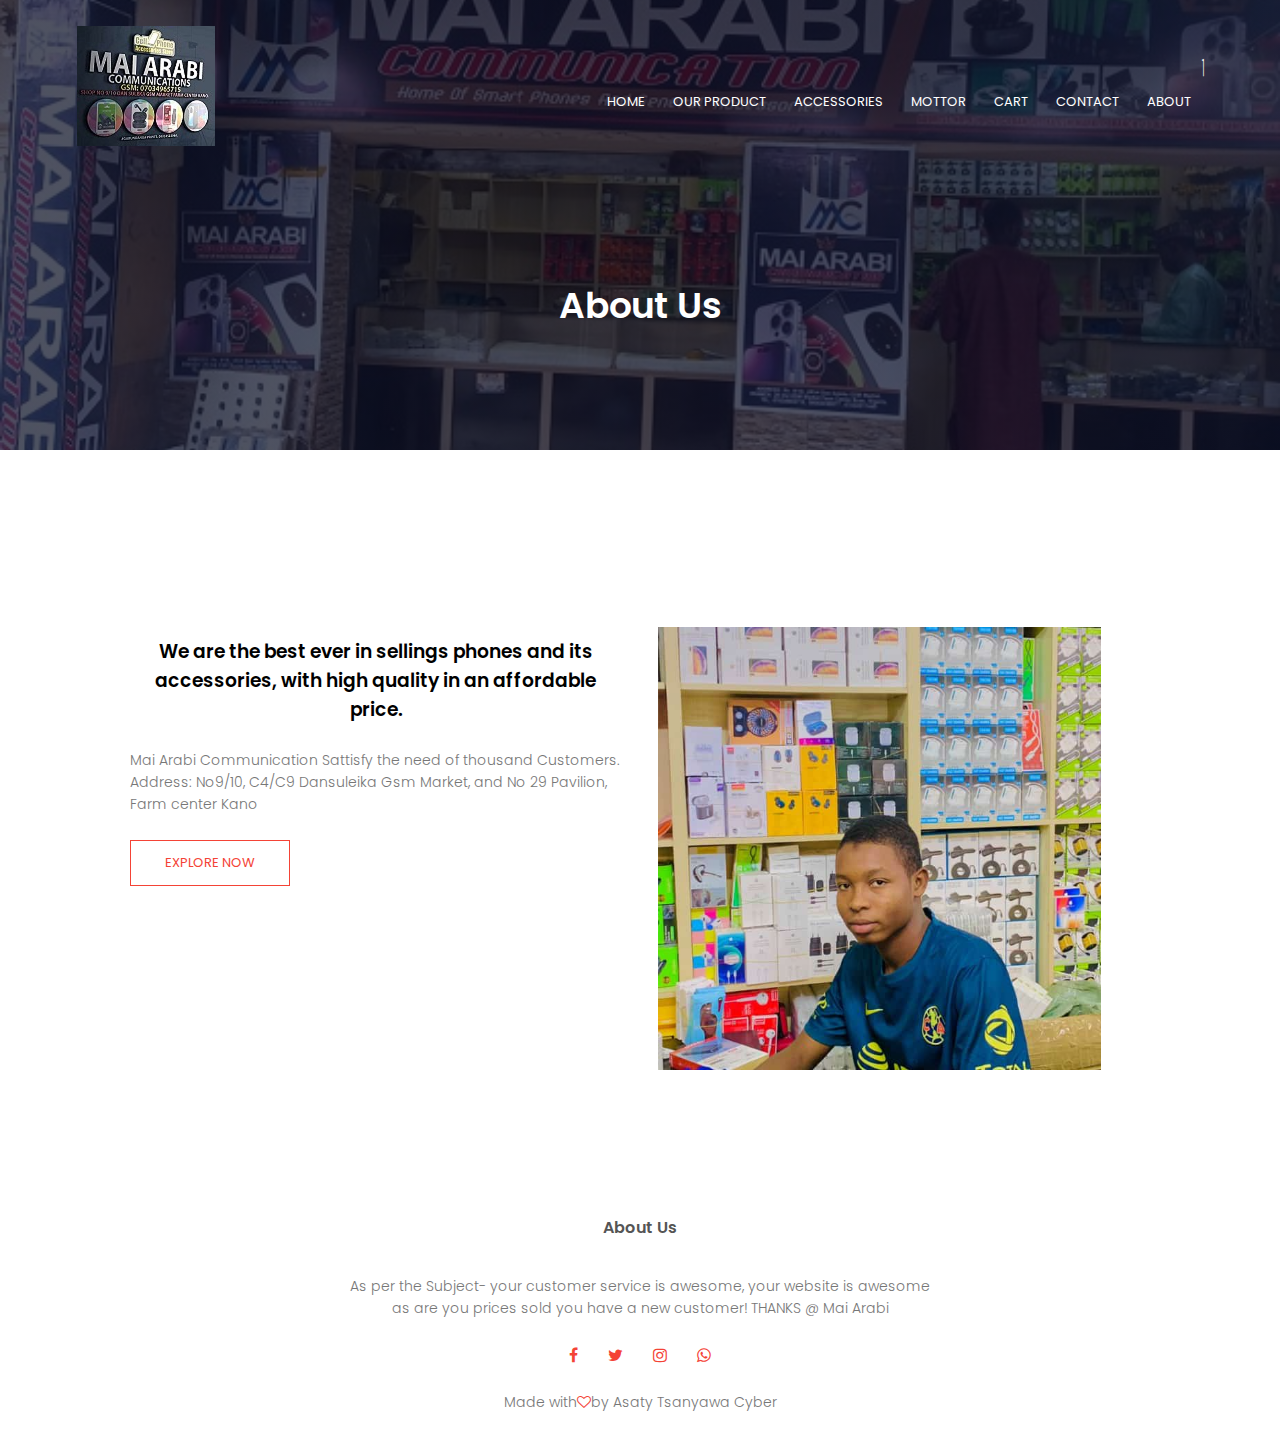
<file: about.html>
<!DOCTYPE HTML>
<html>
    <head>
     <meta charset="utf-8">
    <meta name="viewport" content="width=device-width, initial-scale=1.0">
    <title>
        MAI ARABI COMMUNICATION CENTER</title>
    <link rel="stylesheet" href="style.css">
    <link rel="preconnect" href="https://fonts.googleapis.com">
<link rel="preconnect" href="https://fonts.gstatic.com" crossorigin>
<link href="https://fonts.googleapis.com/css2?family=Poppins:wght@100;300;400;600;700&display=swap" rel="stylesheet">
<link rel="stylesheet" href="https://stackpath.bootstrapcdn.com/font-awesome/4.7.0/css/font-awesome.min.css">   
    </head>
 <body>
 <section class="sub_header">
        <nav>
        <a href="index.html"><img src="images/logo.jpg"></a>
            <div class="nav-links" id="navlinks">
            <i class="f a fa-times" onclick="hidemenu()"></i>
                <ul>
        <li><a href="index.html">HOME</a></li>
        <li><a href="Our-product.html">OUR PRODUCT</a></li>
        <li><a href="accessories.html">ACCESSORIES</a></li>
        <li><a href="Mottor.html">MOTTOR</a></li>           <li><a href="cart.html">CART</a></li>
        <li><a href="contact.html">CONTACT</a></li>
        <li><a href="about.html">ABOUT</a></li>
                     
                </ul>
 </div>
          <i class="fa fa-bars"onclick="showmenu()"></i>             
   </nav>                                       
            
     <h1> About Us</h1>
    
    </section>
     
     <!--------------------- About us content -------->
     
     <section class="about-us">
         
         <div class="row">
             <div class="about-col">
             <h3>We are the best ever in sellings phones and its accessories, with high quality in an affordable price. </h3>
             <p>
                Mai Arabi Communication Sattisfy the need of thousand Customers.
                 Address: No9/10, C4/C9 Dansuleika Gsm Market, and No 29 Pavilion, Farm center Kano</p>
                 <a href="cart.html"class="hero-btn red-btn">EXPLORE NOW</a>
             </div>
             <div class="about-col">
                 <img src="images/aboutp.jpg">
             </div>
         </div>
     
     </section>
     
     
         
     
   <!-------------- Footer----------------> 
     
     <section class="footer">
         <h4> About Us</h4>
         <p> As per the Subject- your customer service is awesome, your website is awesome<br> as are you prices sold  you have a new customer! THANKS @ Mai Arabi </p>
         <div class="icons">
              <i class="fa fa-facebook"></i>
              <i class="fa fa-twitter"></i>
              <i class="fa fa-instagram"></i>
              <i class="fa fa-whatsapp"></i>
         </div>
         <p> Made with<i class="fa fa-heart-o"></i>by Asaty Tsanyawa Cyber </p>
     </section>
     
     
     
     
     
     
     
     
     
     
     
     
     
     
     
     
     
     
     
     
     
   <!----------Javascript for Toggle Menu-------->  
  <script>
     
     var navlinks = document.getElementById("navlinks")
     function showmenu(){
         navlinks.style.right = "0";
     }
      function hidemenu(){
         navlinks.style.right = "-400px";
     }
      
  </script>   
        
</body>
</html>
</file>
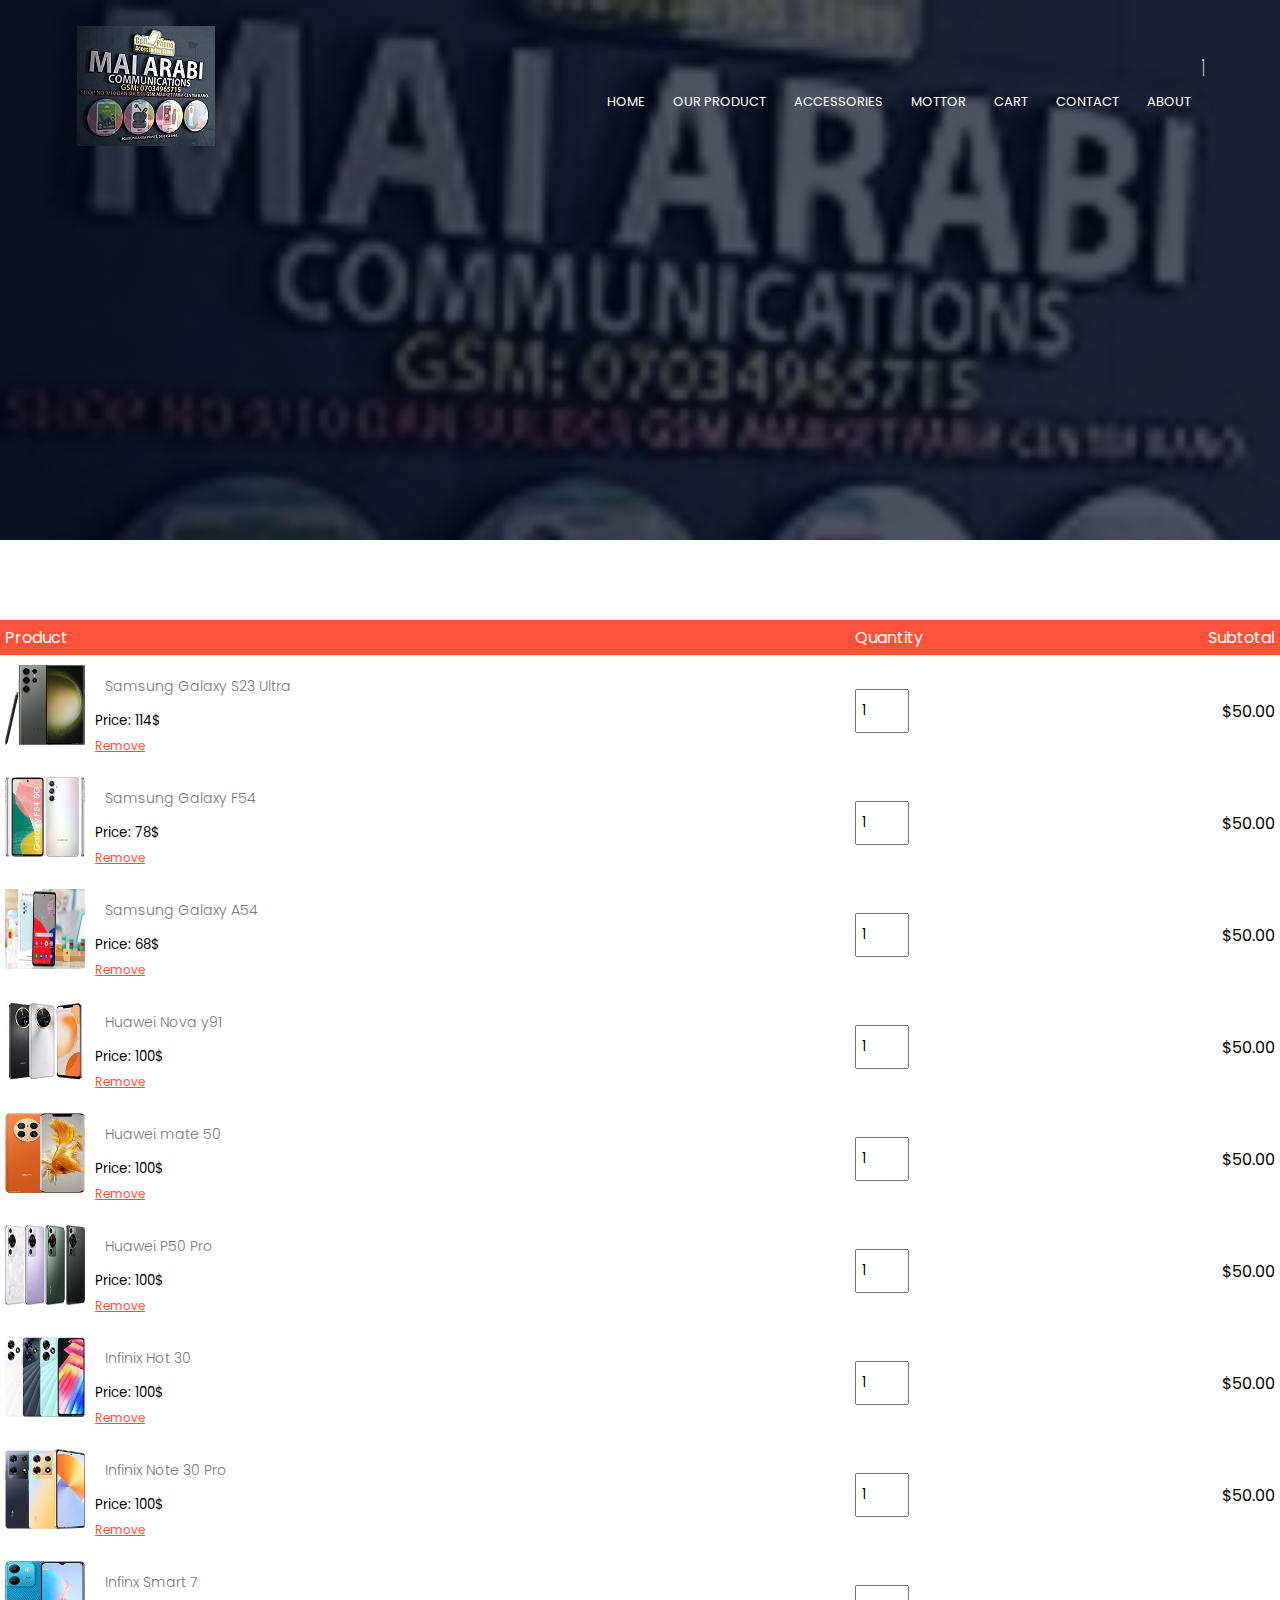
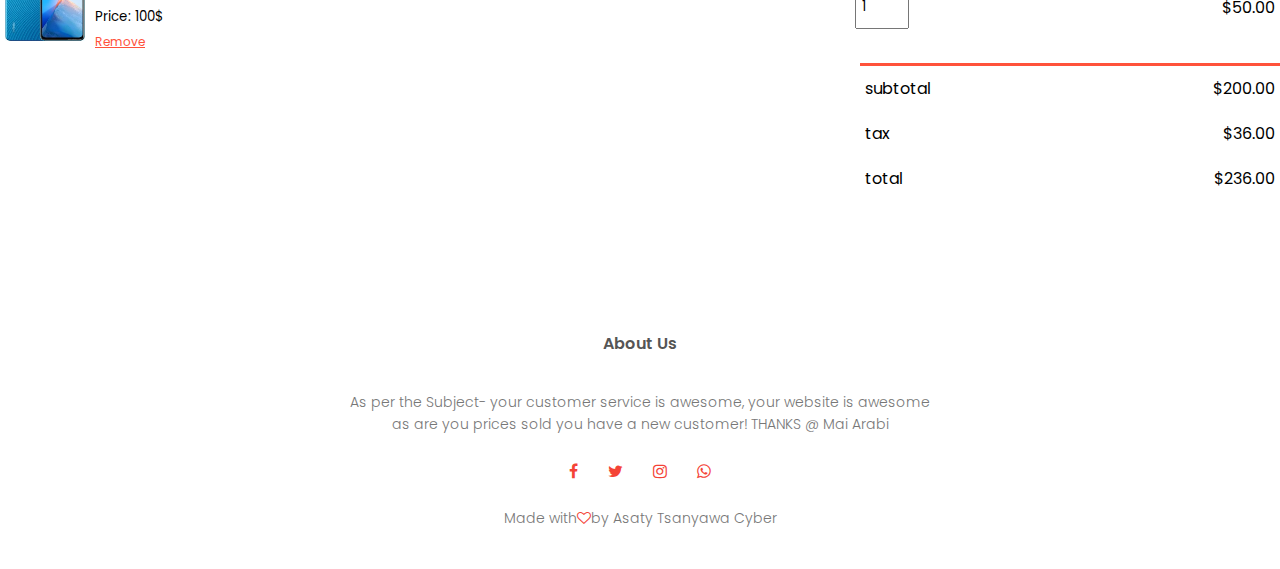
<file: cart.html>
<!DOCTYPE HTML>
<html>
    <head>
    <meta charset="utf-8">
    <meta name="viewport" content="width=device-width, initial-scale=1.0">
    <title> MAI ARABI COMMUNICATION CENTER</title>
    <link rel="stylesheet" href="style.css">
    <link rel="preconnect" href="https://fonts.googleapis.com">
<link rel="preconnect" href="https://fonts.gstatic.com" crossorigin>
<link href="https://fonts.googleapis.com/css2?family=Poppins:wght@100;300;400;600;700&display=swap" rel="stylesheet">
<link rel="stylesheet" href="https://stackpath.bootstrapcdn.com/font-awesome/4.7.0/css/font-awesome.min.css">   
    </head>
 <body>
 <section class="subb_header">
        <nav>
        <a href="index.html"><img src="images/logo.jpg"></a>
            <div class="nav-links" id="navlinks">
            <i class="f a fa-times" onclick="hidemenu()"></i>
                <ul>
        <li><a href="index.html">HOME</a></li>
        <li><a href="Our-product.html">OUR PRODUCT</a></li>
        <li><a href="accessories.html">ACCESSORIES</a></li>
        <li><a href="Mottor.html">MOTTOR</a></li>
        <li><a href="cart.html">CART</a></li>
        <li><a href="contact.html">CONTACT</a></li>
        <li><a href="about.html">ABOUT</a></li>
                     
                </ul>
 </div>
          <i class="fa fa-bars"onclick="showmenu()"></i>             
   </nav>                                       
     </section>
     
     <!--------------- Cart items details--------------->
     
     <div class="small-container cart-page">
         
         <table>
             <tr>
                 <th>Product</th>
                 <th>Quantity</th>
                 <th>Subtotal</th>
             </tr>
             <tr>
                 <td>
                     <div class="cart-info">
                         <img src="images/samsung-galaxy-s23-ultra-5g-1.jpg">
                         <div>
                             <p>Samsung Galaxy S23 Ultra</p>
                             <small>Price: 114$</small>
                             <br>
                             <a href="">Remove</a>
                         </div>
                     </div>
                     
                 </td>
                 <td><input type="number" value="1"></td>
                 <td>$50.00</td>
             </tr>
             <tr>
                 <td>
                     <div class="cart-info">
                         <img src="images/samsung-galaxy-f54-5g-1.jpg">
                         <div>
                             <p>Samsung Galaxy F54</p>
                             <small>Price: 78$</small>
                             <br>
                             <a href="">Remove</a>
                         </div>
                     </div>
                     
                 </td>
                 <td><input type="number" value="1"></td>
                 <td>$50.00</td>
             </tr>
             <tr>
                 <td>
                     <div class="cart-info">
                         <img src="images/galaxy%20a%2052.jpg">
                         <div>
                             <p>Samsung Galaxy A54</p>
                             <small>Price: 68$</small>
                             <br>
                             <a href="">Remove</a>
                         </div>
                     </div>
                     
                 </td>
                 <td><input type="number" value="1"></td>
                 <td>$50.00</td>
             </tr>
             <tr>
                 <td>
                     <div class="cart-info">
                         <img src="images/huawei-nova-y91-.jpg">
                         <div>
                             <p>Huawei Nova y91</p>
                             <small>Price: 100$</small>
                             <br>
                             <a href="">Remove</a>
                         </div>
                     </div>
                     
                 </td>
                 <td><input type="number" value="1"></td>
                 <td>$50.00</td>
             </tr>
              <tr>
                 <td>
                     <div class="cart-info">
                         <img src="images/huawei-mate-50-pro-1.jpg">
                         <div>
                             <p>Huawei mate 50</p>
                             <small>Price: 100$</small>
                             <br>
                             <a href="">Remove</a>
                         </div>
                     </div>
                     
                 </td>
                 <td><input type="number" value="1"></td>
                 <td>$50.00</td>
             </tr>
              <tr>
                 <td>
                     <div class="cart-info">
                         <img src="images/huawei-p60-pro-2.jpg">
                         <div>
                             <p>Huawei P50 Pro</p>
                             <small>Price: 100$</small>
                             <br>
                             <a href="">Remove</a>
                         </div>
                     </div>
                     
                 </td>
                 <td><input type="number" value="1"></td>
                 <td>$50.00</td>
             </tr> <tr>
                 <td>
                     <div class="cart-info">
                         <img src="images/infinix-hot30-1.jpg">
                         <div>
                             <p>Infinix Hot 30</p>
                             <small>Price: 100$</small>
                             <br>
                             <a href="">Remove</a>
                         </div>
                     </div>
                     
                 </td>
                 <td><input type="number" value="1"></td>
                 <td>$50.00</td>
             </tr> <tr>
                 <td>
                     <div class="cart-info">
                         <img src="images/infinix-note30-pro-1.jpg">
                         <div>
                             <p>Infinix Note 30 Pro</p>
                             <small>Price: 100$</small>
                             <br>
                             <a href="">Remove</a>
                         </div>
                     </div>
                     
                 </td>
                 <td><input type="number" value="1"></td>
                 <td>$50.00</td>
             </tr> <tr>
                 <td>
                     <div class="cart-info">
                         <img src="images/infinix-smart-7-1.jpg">
                         <div>
                             <p>Infinx Smart 7</p>
                             <small>Price: 100$</small>
                             <br>
                             <a href="">Remove</a>
                         </div>
                     </div>
                     
                 </td>
                 <td><input type="number" value="1"></td>
                 <td>$50.00</td>
             </tr>
         </table>
         <div class="total-price">
             <table>
                 <tr>
                     <td>subtotal</td>
                     <td>$200.00</td>
                 </tr>
                 <tr>
                     <td>tax</td>
                     <td>$36.00</td>
                 </tr>
                 <tr>
                     <td>total</td>
                     <td>$236.00</td>
                 </tr>
                 
             </table>
         
         </div>
     
     </div>
     
     
     
    
         
     
   <!-------------- Footer----------------> 
     
     <section class="footer">
         <h4> About Us</h4>
         <p> As per the Subject- your customer service is awesome, your website is awesome<br> as are you prices sold  you have a new customer! THANKS @ Mai Arabi </p>
         <div class="icons">
              <i class="fa fa-facebook"></i>
              <i class="fa fa-twitter"></i>
              <i class="fa fa-instagram"></i>
              <i class="fa fa-whatsapp"></i>
         </div>
         <p> Made with<i class="fa fa-heart-o"></i>by Asaty Tsanyawa Cyber </p>
     </section>
     
     
     
     
     
     
     
     
     
     
     
     
     
     
     
     
     
     
     
     
     
   <!----------Javascript for Toggle Menu-------->  
  <script>
     
     var navlinks = document.getElementById("navlinks")
     function showmenu(){
         navlinks.style.right = "0";
     }
      function hidemenu(){
         navlinks.style.right = "-400px";
     }
      
  </script>   
        
</body>
</html>
</file>
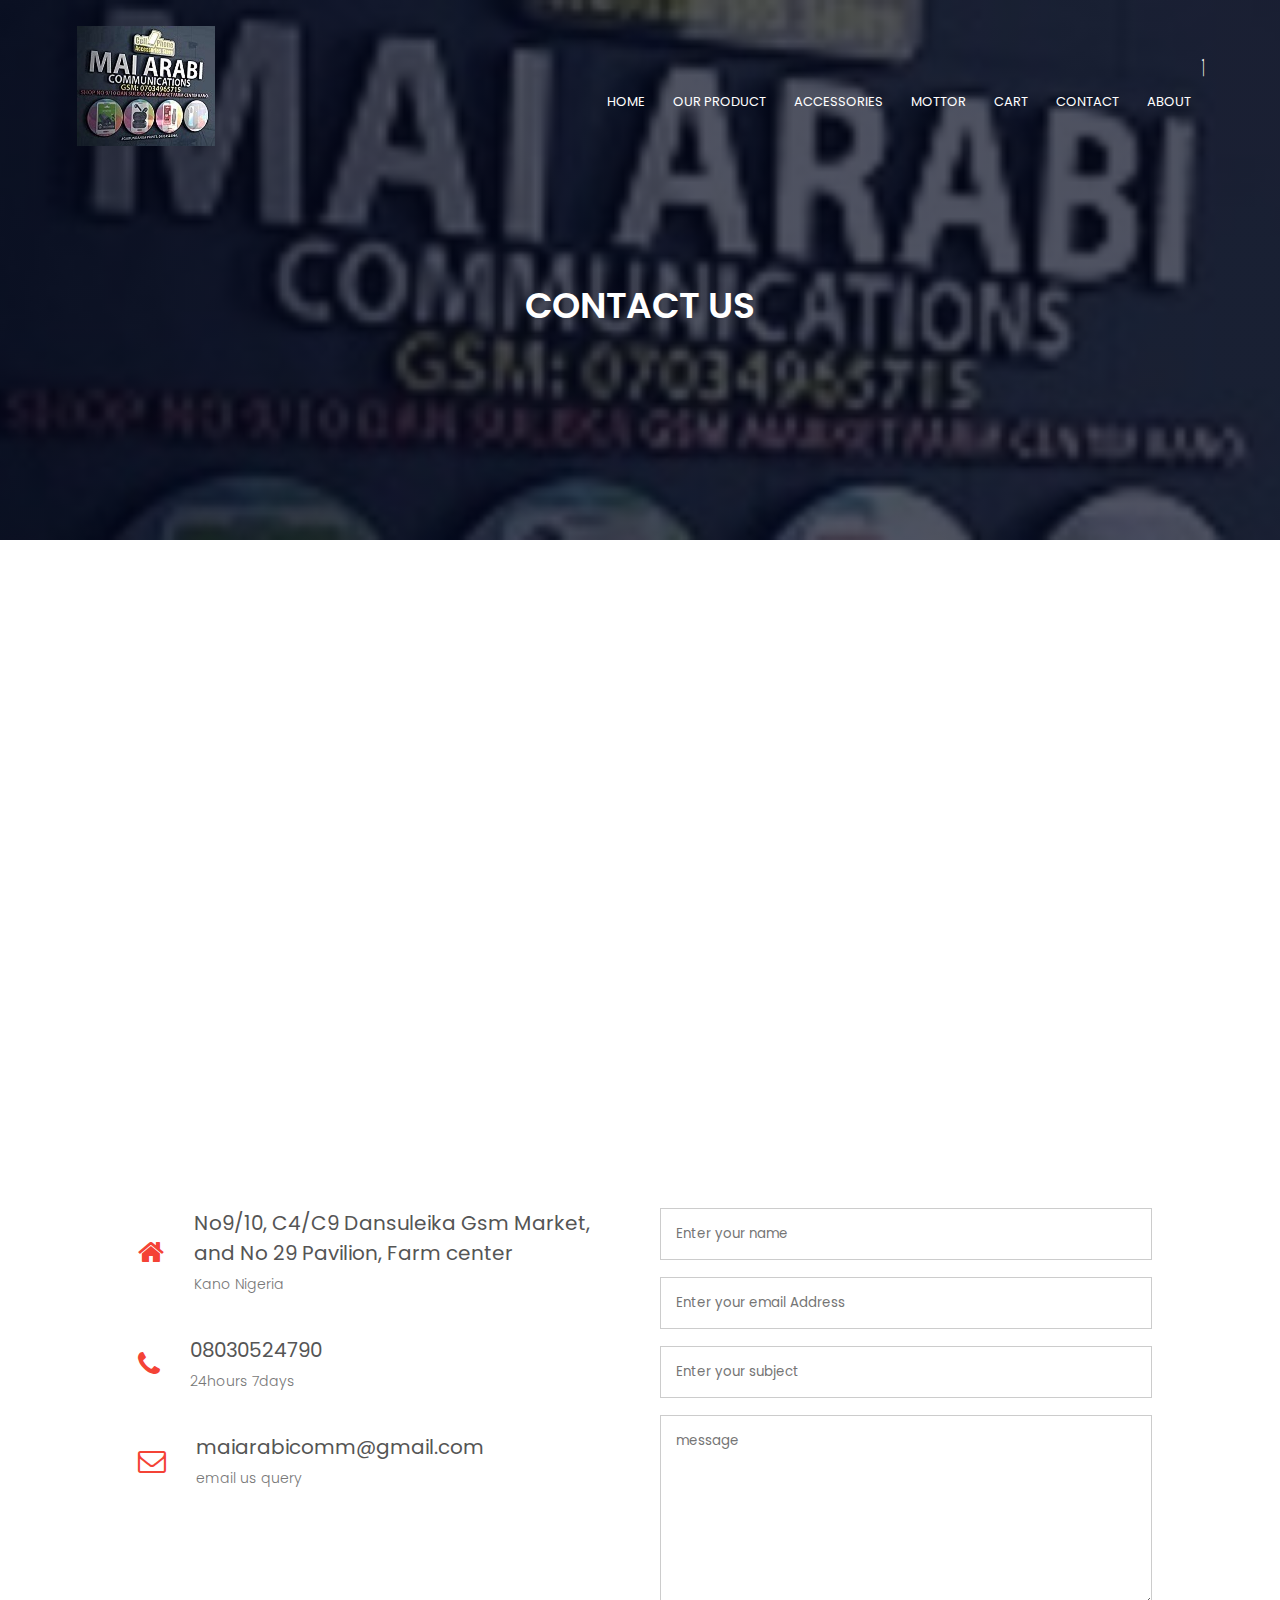
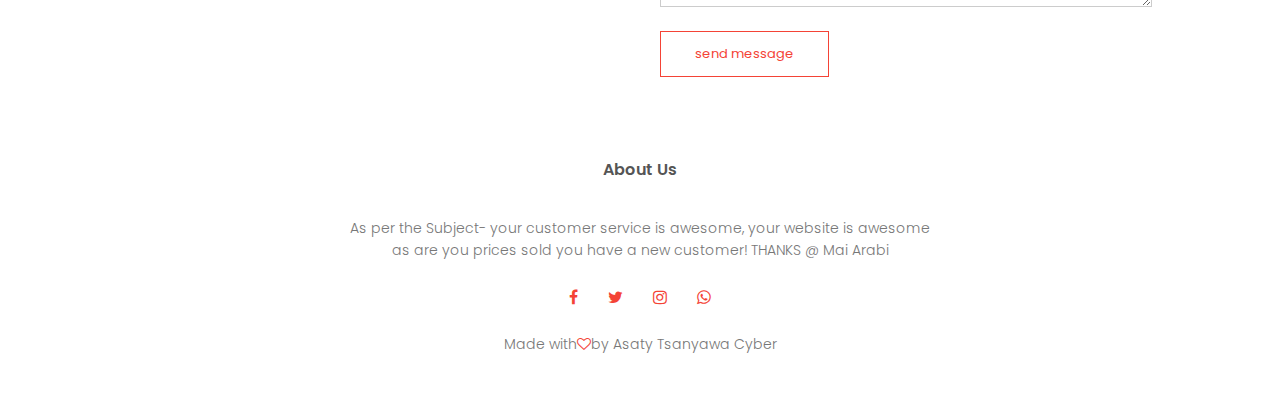
<file: contact.html>
<!DOCTYPE HTML>
<html>
    <head>
    <meta name="viewport" content="width=device-width, initial-scale=1.0">
    <title>
        MAI ARABI COMMUNICATION CENTER</title>
    <link rel="stylesheet" href="style.css">
    <link rel="preconnect" href="https://fonts.googleapis.com">
<link rel="preconnect" href="https://fonts.gstatic.com" crossorigin>
<link href="https://fonts.googleapis.com/css2?family=Poppins:wght@100;300;400;600;700&display=swap" rel="stylesheet">
<link rel="stylesheet" href="https://stackpath.bootstrapcdn.com/font-awesome/4.7.0/css/font-awesome.min.css">   
    </head>
 <body>
 <section class="subb_header">
        <nav>
        <a href="index.html"><img src="images/logo.jpg"></a>
            <div class="nav-links" id="navlinks">
            <i class="f a fa-times" onclick="hidemenu()"></i>
                <ul>
        <li><a href="index.html">HOME</a></li>
        <li><a href="Our-product.html">OUR PRODUCT</a></li>
        <li><a href="accessories.html">ACCESSORIES</a></li>
        <li><a href="Mottor.html">MOTTOR</a></li>
        <li><a href="cart.html">CART</a></li>
        <li><a href="contact.html">CONTACT</a></li>
        <li><a href="about.html">ABOUT</a></li>
                     
                </ul>
            </div>
          <i class="fa fa-bars"onclick="showmenu()"></i>  
        </nav>                                        
     <h1>  CONTACT US </h1>
    </section>
      <!-------------- CONTACT ------------------>
     
     <section class="location">
         <iframe src="https://www.google.com/maps/embed?pb=!1m18!1m12!1m3!1d3903.0296396296603!2d8.548215164811854!3d11.972449741516815!2m3!1f0!2f0!3f0!3m2!1i1024!2i768!4f13.1!3m3!1m2!1s0x11ae81bccc4703fb%3A0x939087313634670d!2sFarm%20Center%20GSM(Phone)%20Market!5e0!3m2!1sen!2sng!4v1686580302372!5m2!1sen!2sng" width="600" height="450" style="border:0;" allowfullscreen="" loading="lazy" referrerpolicy="no-referrer-when-downgrade"></iframe> 
    
     </section>
    
     <section class="contact-us">
         <div class="row">
             <div class="contact-col">
                 <div>
                   <i class="fa fa-home"></i>
                     <span>
                         <h5>No9/10, C4/C9 Dansuleika Gsm   Market, and No 29 Pavilion, Farm center</h5>
                         <p>Kano Nigeria</p>
                     </span>
                 </div>
                  <div>
                   <i class="fa fa-phone"></i>
                     <span>
                         <h5>08030524790</h5>
                         <p>24hours 7days</p>
                     </span>
                 </div>
                  <div>
                   <i class="fa fa-envelope-o"></i>
                     <span>
                         <h5>maiarabicomm@gmail.com</h5>
                         <p>email us query</p>
                     </span>
                 </div>
             </div>
    <div class="contact-col">
 <fom action="">
     <input type="text"placeholder="Enter your name"required>
     <input type="email"placeholder="Enter your email Address"required>
     <input type="text"placeholder="Enter your subject"required>
     <textarea rows="8" placeholder="message"required></textarea>
     <button type="submit" class="hero-btn red-btn">send message</button>
 </fom>

    
    </div>
         </div>
     
     
     
     </section>
     
         
     
   <!-------------- Footer ----------------> 
     
     <section class="footer">
         <h4> About Us</h4>
         <p> As per the Subject- your customer service is awesome, your website is awesome<br> as are you prices sold  you have a new customer! THANKS @ Mai Arabi </p>
         <div class="icons">
              <i class="fa fa-facebook"></i>
              <i class="fa fa-twitter"></i>
              <i class="fa fa-instagram"></i>
              <i class="fa fa-whatsapp"></i>
         </div>
         <p> Made with<i class="fa fa-heart-o"></i>by Asaty Tsanyawa Cyber </p>
     </section>
     
     
     
     
     
     
     
     
     
     
     
     
     
     
     
     
     
     
     
     
     
   <!----------Javascript for Toggle Menu-------->  
  <script>
     
     var navlinks = document.getElementById("navlinks")
     function showmenu(){
         navlinks.style.right = "0";
     }
      function hidemenu(){
         navlinks.style.right = "-400px";
     }
      
  </script>   
        
</body>
</html>
</file>
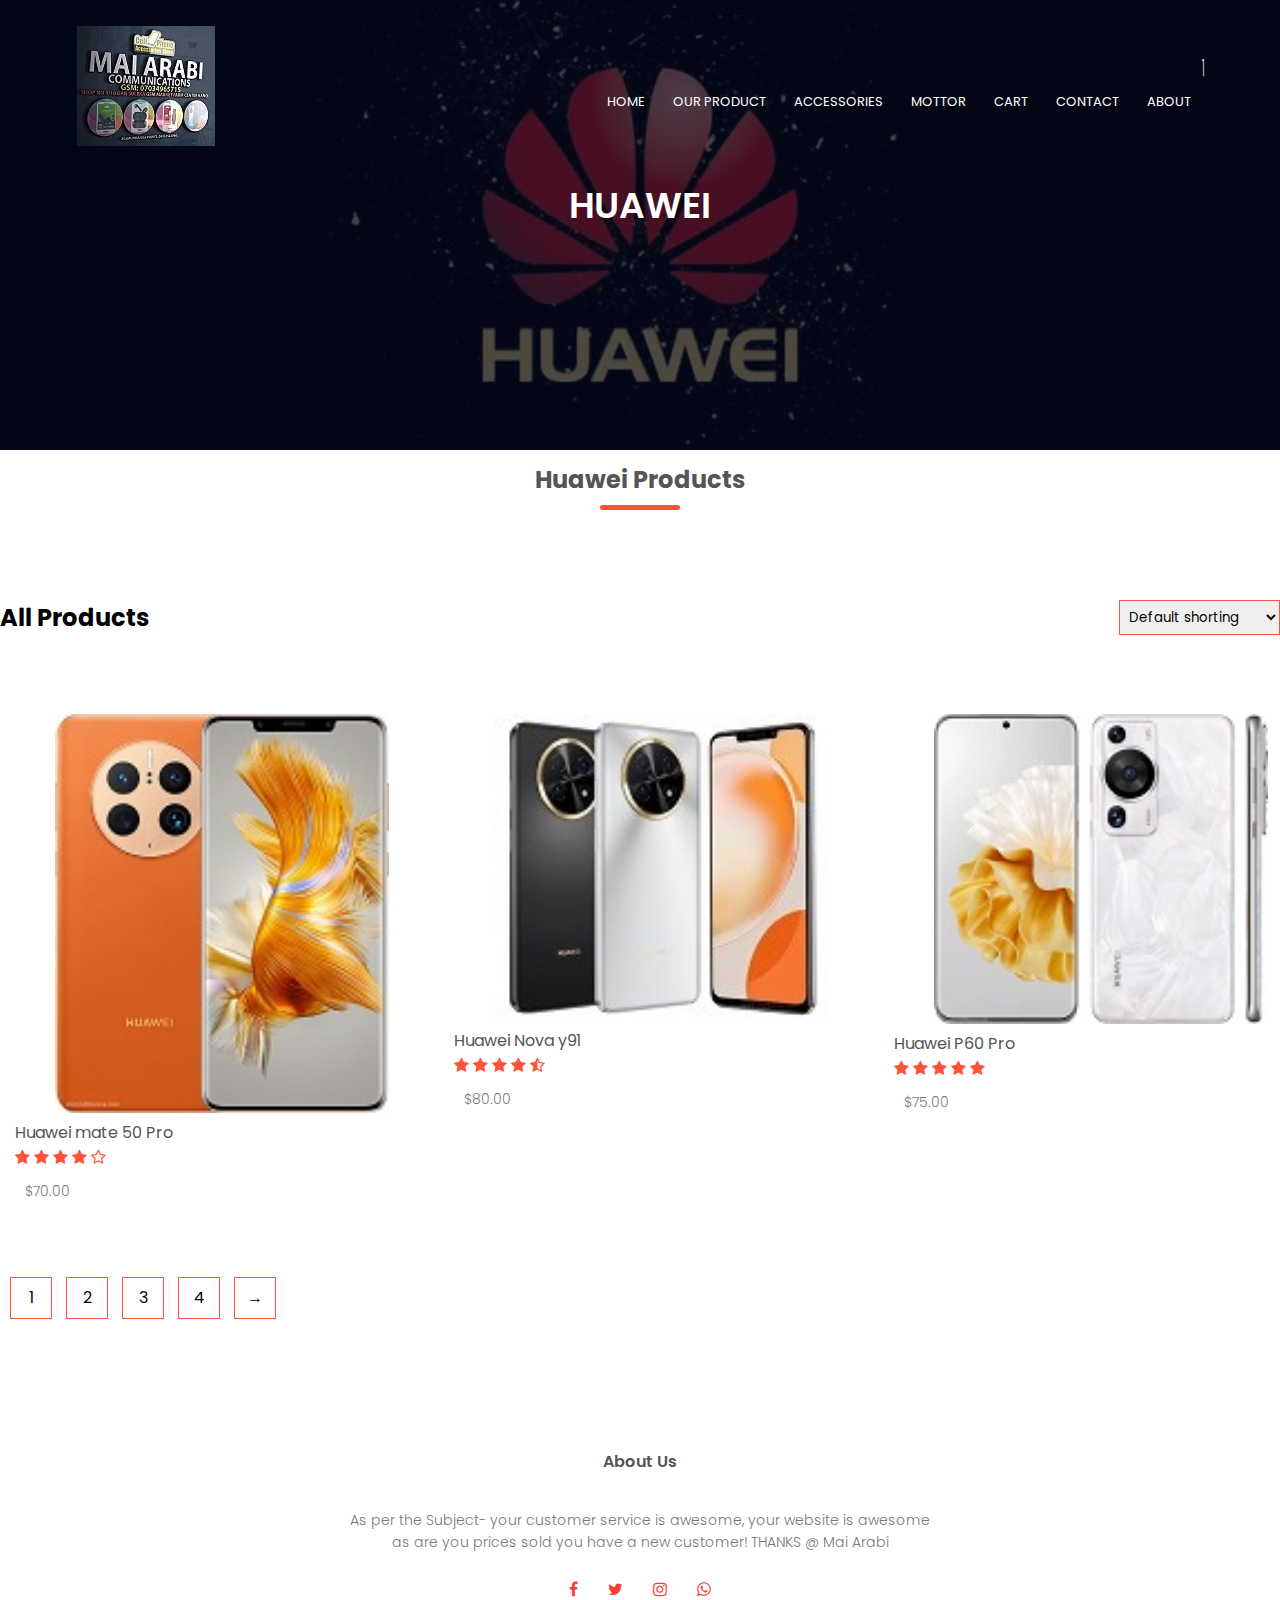
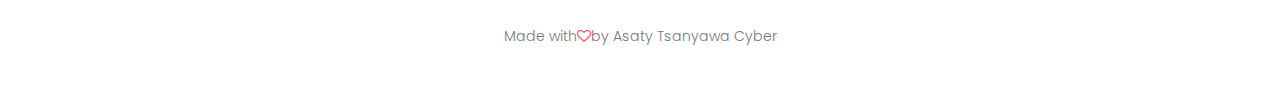
<file: huawei.html>
<!DOCTYPE HTML>
<html>
    <head>
    <meta name="viewport" content="width=device-width, initial-scale=1.0">
    <title>
        MAI ARABI COMMUNICATION CENTER</title>
    <link rel="stylesheet" href="style.css">
    <link rel="preconnect" href="https://fonts.googleapis.com">
<link rel="preconnect" href="https://fonts.gstatic.com" crossorigin>
<link href="https://fonts.googleapis.com/css2?family=Poppins:wght@100;300;400;600;700&display=swap" rel="stylesheet">
<link rel="stylesheet" href="https://stackpath.bootstrapcdn.com/font-awesome/4.7.0/css/font-awesome.min.css">   
    </head>
 <body>
 <section class="sub2_header">
        <nav>
        <a href="index.html"><img src="images/logo.jpg"></a>
            <div class="nav-links" id="navlinks">
            <i class="f a fa-times" onclick="hidemenu()"></i>
                <ul>
        <li><a href="index.html">HOME</a></li>
        <li><a href="Our-product.html">OUR PRODUCT</a></li>
        <li><a href="accessories.html">ACCESSORIES</a></li>
        <li><a href="Mottor.html">MOTTOR</a></li>
        <li><a href="cart.html">CART</a></li>
        <li><a href="contact.html">CONTACT</a></li>
        <li><a href="about.html">ABOUT</a></li>
                     
                </ul>
 </div>
          <i class="fa fa-bars"onclick="showmenu()"></i>             
   </nav>                                       
            
     <h1>  HUAWEI </h1>
    
    </section>
     
     <!------------------Huawie Product------------>
     
     <div class="small-container">
         <h2 class="title1"> Huawei Products</h2>
         <div class="row row-2">
             <h2>All Products</h2>
             <select>
                 <option>Default shorting</option>
                 <option>Short by Price</option>
                 <option>Short by Popularity</option>
                 <option>Short by rating</option>
                 <option>Short by sale</option>
             </select>
         </div>
         
         <div class="row">
             <div class="col-4">
                 <img src="images/huawei-mate-50-pro-1.jpg">
                 <h4>Huawei mate 50 Pro</h4>
                 <div class="rating">
                 <i class="fa fa-star"></i> 
                 <i class="fa fa-star"></i> 
                 <i class="fa fa-star"></i> 
                 <i class="fa fa-star"></i>
                 <i class="fa fa-star-o"></i>
                 </div>
                 <p>$70.00 </p>
             </div>
             <div class="col-4">
                 <img src="images/huawei-nova-y91-.jpg">
                 <h4>Huawei Nova y91 </h4>
                 <div class="rating">
                 <i class="fa fa-star"></i> 
                 <i class="fa fa-star"></i> 
                 <i class="fa fa-star"></i> 
                 <i class="fa fa-star"></i>
                 <i class="fa fa-star-half-o"></i>
                 </div>
                 <p>$80.00 </p>
             </div>
             <div class="col-4">
                 <img src="images/huawei-p60-pro-1.jpg">
                 <h4>Huawei P60 Pro </h4>
                 <div class="rating">
                 <i class="fa fa-star"></i> 
                 <i class="fa fa-star"></i> 
                 <i class="fa fa-star"></i> 
                 <i class="fa fa-star"></i>
                 <i class="fa fa-star"></i>
                 </div>
                 <p>$75.00 </p>
             </div>
         </div>
        <div class="page-btn">
            <span>1</span>
            <span>2</span>
            <span>3</span>
            <span>4</span>
            <span>&#8594;</span>    
         </div>
     </div>
          
     
   <!-------------- Footer----------------> 
     
     <section class="footer">
         <h4> About Us</h4>
         <p> As per the Subject- your customer service is awesome, your website is awesome<br> as are you prices sold  you have a new customer! THANKS @ Mai Arabi </p>
         <div class="icons">
              <i class="fa fa-facebook"></i>
              <i class="fa fa-twitter"></i>
              <i class="fa fa-instagram"></i>
              <i class="fa fa-whatsapp"></i>
         </div>
         <p> Made with<i class="fa fa-heart-o"></i>by Asaty Tsanyawa Cyber </p>
     </section>
     
     
     
     
     
     
     
     
     
     
     
     
     
     
     
     
     
     
     
     
     
   <!----------Javascript for Toggle Menu-------->  
  <script>
     
     var navlinks = document.getElementById("navlinks")
     function showmenu(){
         navlinks.style.right = "0";
     }
      function hidemenu(){
         navlinks.style.right = "-400px";
     }
      
  </script>   
        
</body>
</html>
</file>
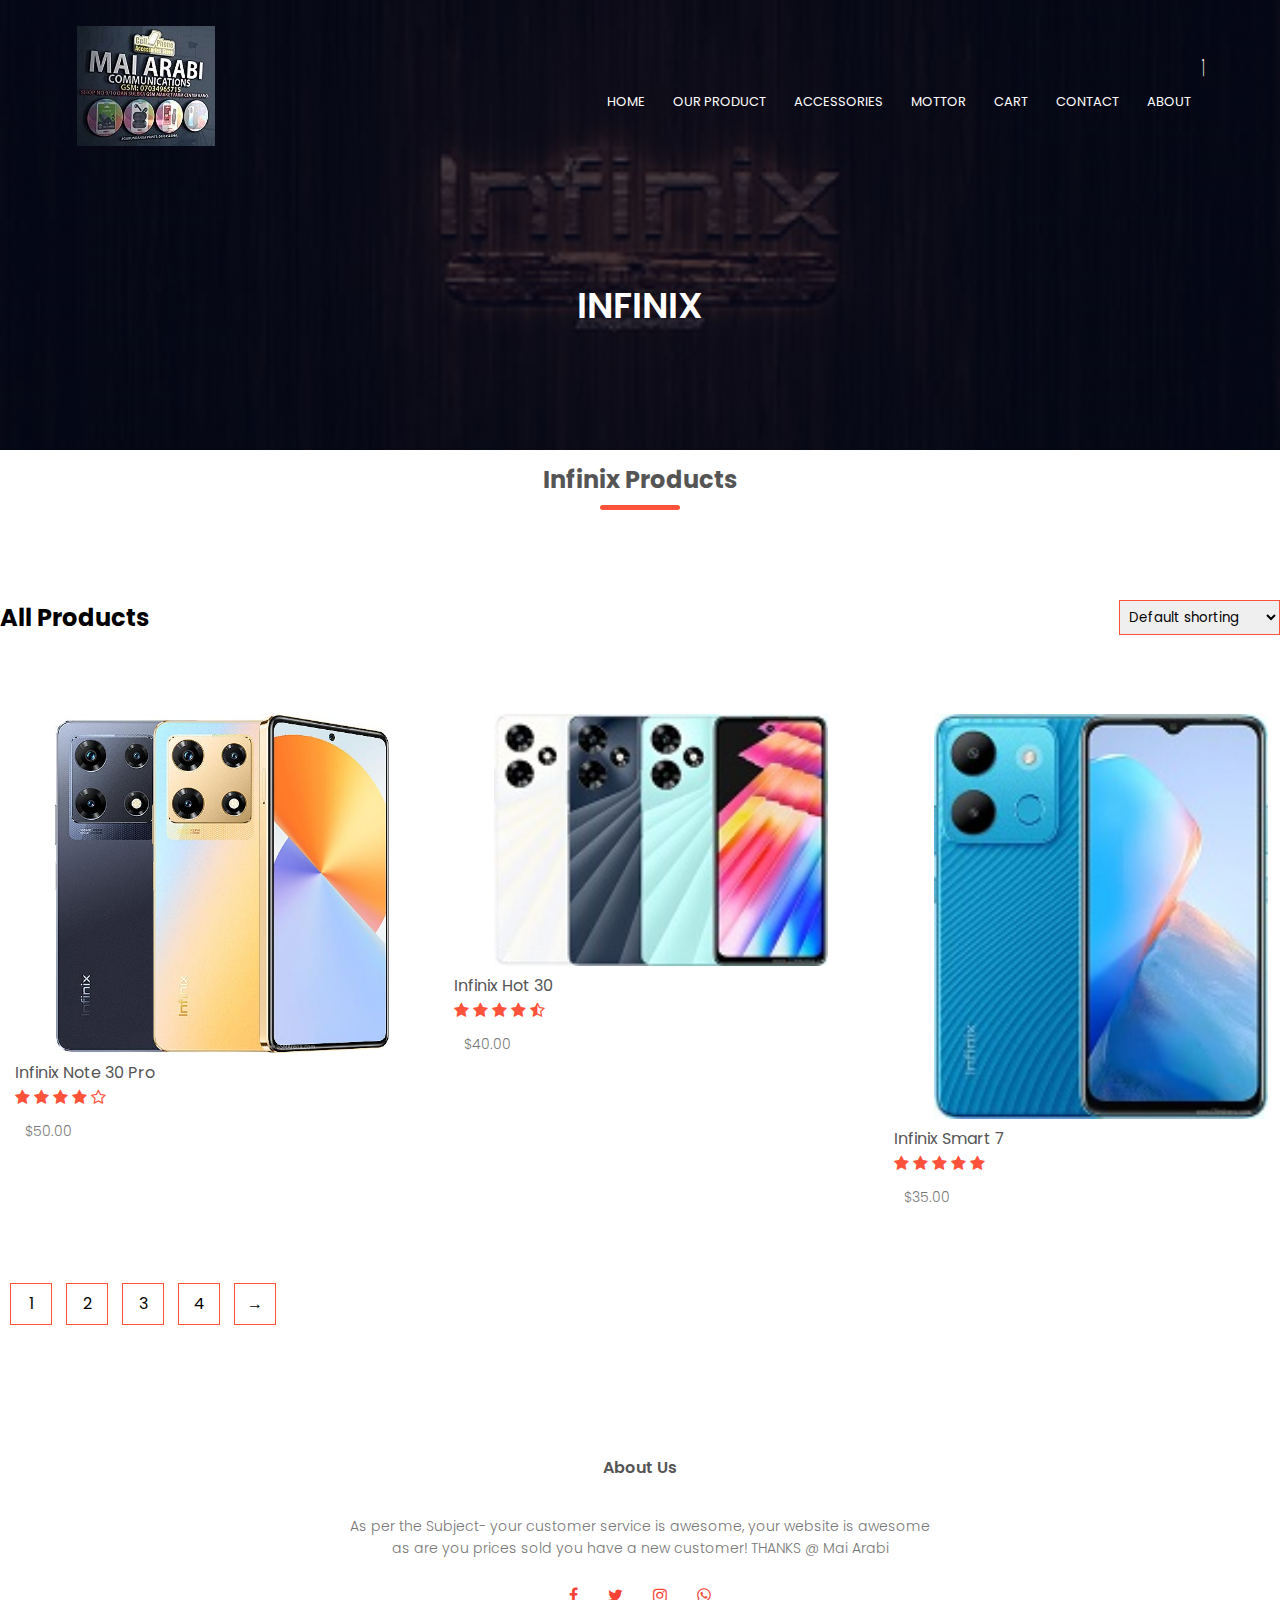
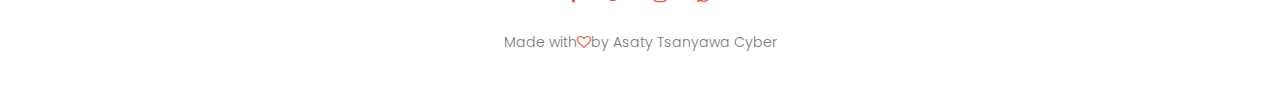
<file: Infinix.html>
<!DOCTYPE HTML>
<html>
    <head>
    <meta name="viewport" content="width=device-width, initial-scale=1.0">
    <title>
        MAI ARABI COMMUNICATION CENTER</title>
    <link rel="stylesheet" href="style.css">
    <link rel="preconnect" href="https://fonts.googleapis.com">
<link rel="preconnect" href="https://fonts.gstatic.com" crossorigin>
<link href="https://fonts.googleapis.com/css2?family=Poppins:wght@100;300;400;600;700&display=swap" rel="stylesheet">
<link rel="stylesheet" href="https://stackpath.bootstrapcdn.com/font-awesome/4.7.0/css/font-awesome.min.css">   
    </head>
 <body>
 <section class="sub1_header">
        <nav>
        <a href="index.html"><img src="images/logo.jpg"></a>
            <div class="nav-links" id="navlinks">
            <i class="f a fa-times" onclick="hidemenu()"></i>
                <ul>
        <li><a href="index.html">HOME</a></li>
        <li><a href="Our-product.html">OUR PRODUCT</a></li>
        <li><a href="accessories.html">ACCESSORIES</a></li>
        <li><a href="Mottor.html">MOTTOR</a></li>
        <li><a href="cart.html">CART</a></li>
        <li><a href="contact.html">CONTACT</a></li>
        <li><a href="about.html">ABOUT</a></li>
                     
                </ul>
 </div>
          <i class="fa fa-bars"onclick="showmenu()"></i>             
   </nav>                                       
            
     <h1>  INFINIX </h1>
    
    </section>
     
     <!------------------Infinix Product------------>
     
     <div class="small-container">
         <h2 class="title1"> Infinix Products</h2>
         <div class="row row-2">
             <h2>All Products</h2>
             <select>
                 <option>Default shorting</option>
                 <option>Short by Price</option>
                 <option>Short by Popularity</option>
                 <option>Short by rating</option>
                 <option>Short by sale</option>
             </select>
         </div>
         
         <div class="row">
             <div class="col-4">
                 <img src="images/infinix-note30-pro-1.jpg">
                 <h4>Infinix Note 30 Pro</h4>
                 <div class="rating">
                 <i class="fa fa-star"></i> 
                 <i class="fa fa-star"></i> 
                 <i class="fa fa-star"></i> 
                 <i class="fa fa-star"></i>
                 <i class="fa fa-star-o"></i>
                 </div>
                 <p>$50.00 </p>
             </div>
             <div class="col-4">
                 <img src="images/infinix-hot30-1.jpg">
                 <h4>Infinix Hot 30 </h4>
                 <div class="rating">
                 <i class="fa fa-star"></i> 
                 <i class="fa fa-star"></i> 
                 <i class="fa fa-star"></i> 
                 <i class="fa fa-star"></i>
                 <i class="fa fa-star-half-o"></i>
                 </div>
                 <p>$40.00 </p>
             </div>
             <div class="col-4">
                 <img src="images/infinix-smart-7-1.jpg">
                 <h4>Infinix Smart 7</h4>
                 <div class="rating">
                 <i class="fa fa-star"></i> 
                 <i class="fa fa-star"></i> 
                 <i class="fa fa-star"></i> 
                 <i class="fa fa-star"></i>
                 <i class="fa fa-star"></i>
                 </div>
                 <p>$35.00 </p>
             </div>
         </div>
        <div class="page-btn">
            <span>1</span>
            <span>2</span>
            <span>3</span>
            <span>4</span>
            <span>&#8594;</span>    
         </div>
     </div>
          
     
   <!-------------- Footer----------------> 
     
     <section class="footer">
         <h4> About Us</h4>
         <p> As per the Subject- your customer service is awesome, your website is awesome<br> as are you prices sold  you have a new customer! THANKS @ Mai Arabi </p>
         <div class="icons">
              <i class="fa fa-facebook"></i>
              <i class="fa fa-twitter"></i>
              <i class="fa fa-instagram"></i>
              <i class="fa fa-whatsapp"></i>
         </div>
         <p> Made with<i class="fa fa-heart-o"></i>by Asaty Tsanyawa Cyber </p>
     </section>
     
     
     
     
     
     
     
     
     
     
     
     
     
     
     
     
     
     
     
     
     
   <!----------Javascript for Toggle Menu-------->  
  <script>
     
     var navlinks = document.getElementById("navlinks")
     function showmenu(){
         navlinks.style.right = "0";
     }
      function hidemenu(){
         navlinks.style.right = "-400px";
     }
      
  </script>   
        
</body>
</html>
</file>
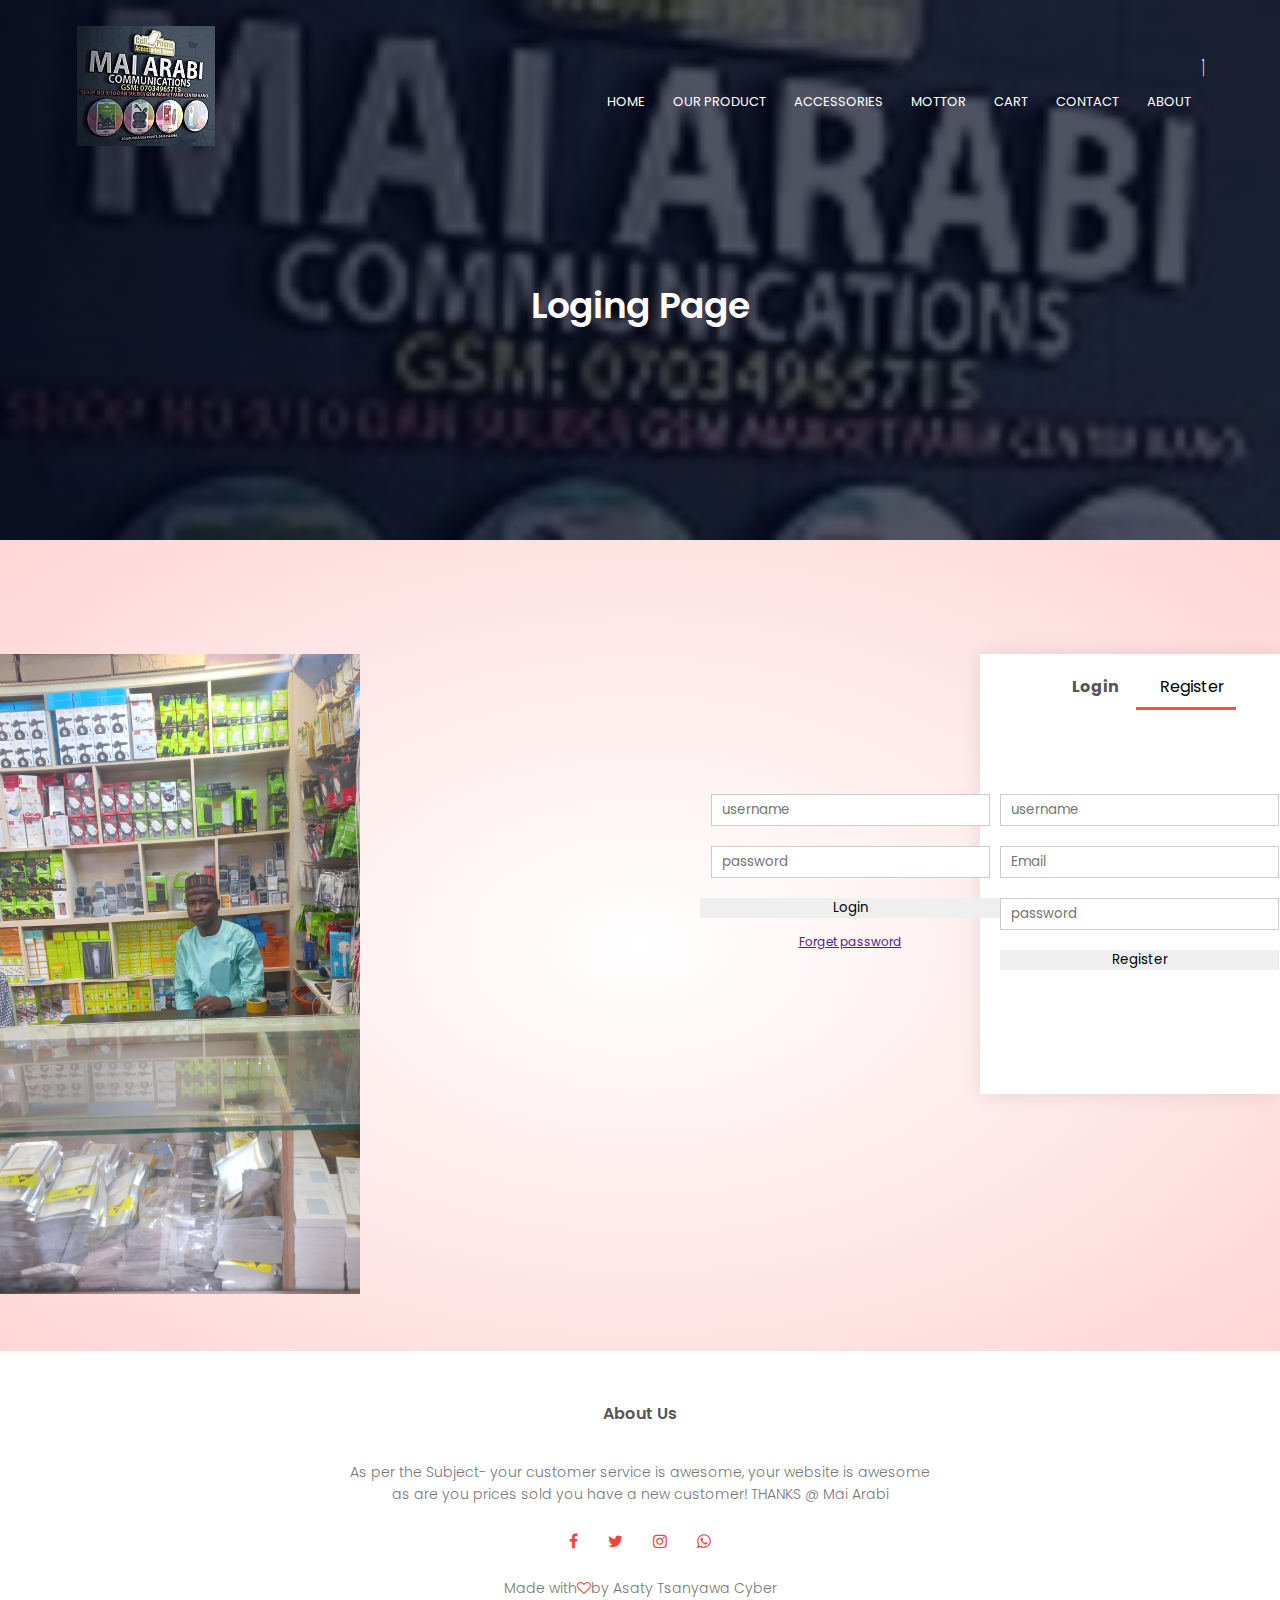
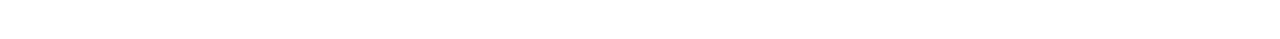
<file: login-page.html>
<!DOCTYPE HTML>
<html>
    <head>
    <meta name="viewport" content="width=device-width, initial-scale=1.0">
    <title>
        MAI ARABI COMMUNICATION CENTER</title>
    <link rel="stylesheet" href="style.css">
    <link rel="preconnect" href="https://fonts.googleapis.com">
<link rel="preconnect" href="https://fonts.gstatic.com" crossorigin>
<link href="https://fonts.googleapis.com/css2?family=Poppins:wght@100;300;400;600;700&display=swap" rel="stylesheet">
<link rel="stylesheet" href="https://stackpath.bootstrapcdn.com/font-awesome/4.7.0/css/font-awesome.min.css">   
    </head>
 <body>
 <section class="subb_header">
        <nav>
        <a href="index.html"><img src="images/logo.jpg"></a>
            <div class="nav-links" id="navlinks">
            <i class="f a fa-times" onclick="hidemenu()"></i>
                <ul>
        <li><a href="home.html">HOME</a></li>
        <li><a href="Our-product.html">OUR PRODUCT</a></li>
        <li><a href="accessories.html">ACCESSORIES</a></li>
        <li><a href="Mottor.html">MOTTOR</a></li>
        <li><a href="cart.html">CART</a></li>
        <li><a href="contact.html">CONTACT</a></li>
        <li><a href="about.html">ABOUT</a></li>
                     
                </ul>
            </div>
            <i class="fa fa-bars"onclick="showmenu()"></i> 
        </nav>                                       
     <h1>  Loging Page </h1>
    
    </section>
     
    <!----------------- Account Page ----------->
     
     <div class="account-page">
         <div class="container">
             <div class="row">
                 <div class="col-2">
                     <img src="images/chart.jpg" width="50%">
                 </div>
                 <div class="col-2">
                     <div class="form-container">
                         <div class="form-btn">
                             <span onclick="login()">Login</span>
                             <spanonclick="Register()">Register</span>
                             <hr id="indicator">
                         </div>
                         
                         <form id="loginform">
                             <input type="text"placeholder="username">
                             <input type="password" placeholder="password">
                             <button type="submit" class="btn">Login</button>
                             <a href="">Forget password</a>
                         </form>
                          <form id="Regform">
                             <input type="text"placeholder="username">
                               <input type="email"placeholder="Email">
                             <input type="password" placeholder="password">
                             <button type="submit" class="btn">Register</button>
                         </form>
                     </div>
                 </div>
             </div>
         </div>
     </div> 
     
  
   <!-------------- Footer----------------> 
     
     <section class="footer">
         <h4> About Us</h4>
         <p> As per the Subject- your customer service is awesome, your website is awesome<br> as are you prices sold  you have a new customer! THANKS @ Mai Arabi </p>
         <div class="icons">
              <i class="fa fa-facebook"></i>
              <i class="fa fa-twitter"></i>
              <i class="fa fa-instagram"></i>
              <i class="fa fa-whatsapp"></i>
         </div>
         <p> Made with<i class="fa fa-heart-o"></i>by Asaty Tsanyawa Cyber </p>
     </section>
     
     
     
     
     
     
     
     
     
     
     
     
     
     
     
     
     
     
     
     
     
   <!----------Javascript for Toggle Menu-------->  
  <script>
     
     var navlinks = document.getElementById("navlinks")
     function showmenu(){
         navlinks.style.right = "0";
     }
      function hidemenu(){
         navlinks.style.right = "-400px";
     }
      
  </script> 
     
 <!----------Javascript for Toggle form-------->
   <script>
       var loginform =document.gtElementById("loginform");
       var Regform =document.gtElementById("Regform");
       var Indicator =document.gtElementById("Indicator");
       
            function register(){
                Regform.style.transform = "translateX(0px)";
                 loginform.style.transform = "translateX(0px)";
            }
        function login(){
                Regform.style.transform = "translateX(300px)";
                 loginform.style.transform = "translateX(300px)";
            }
       
     </script>  
        
</body>
</html>
</file>
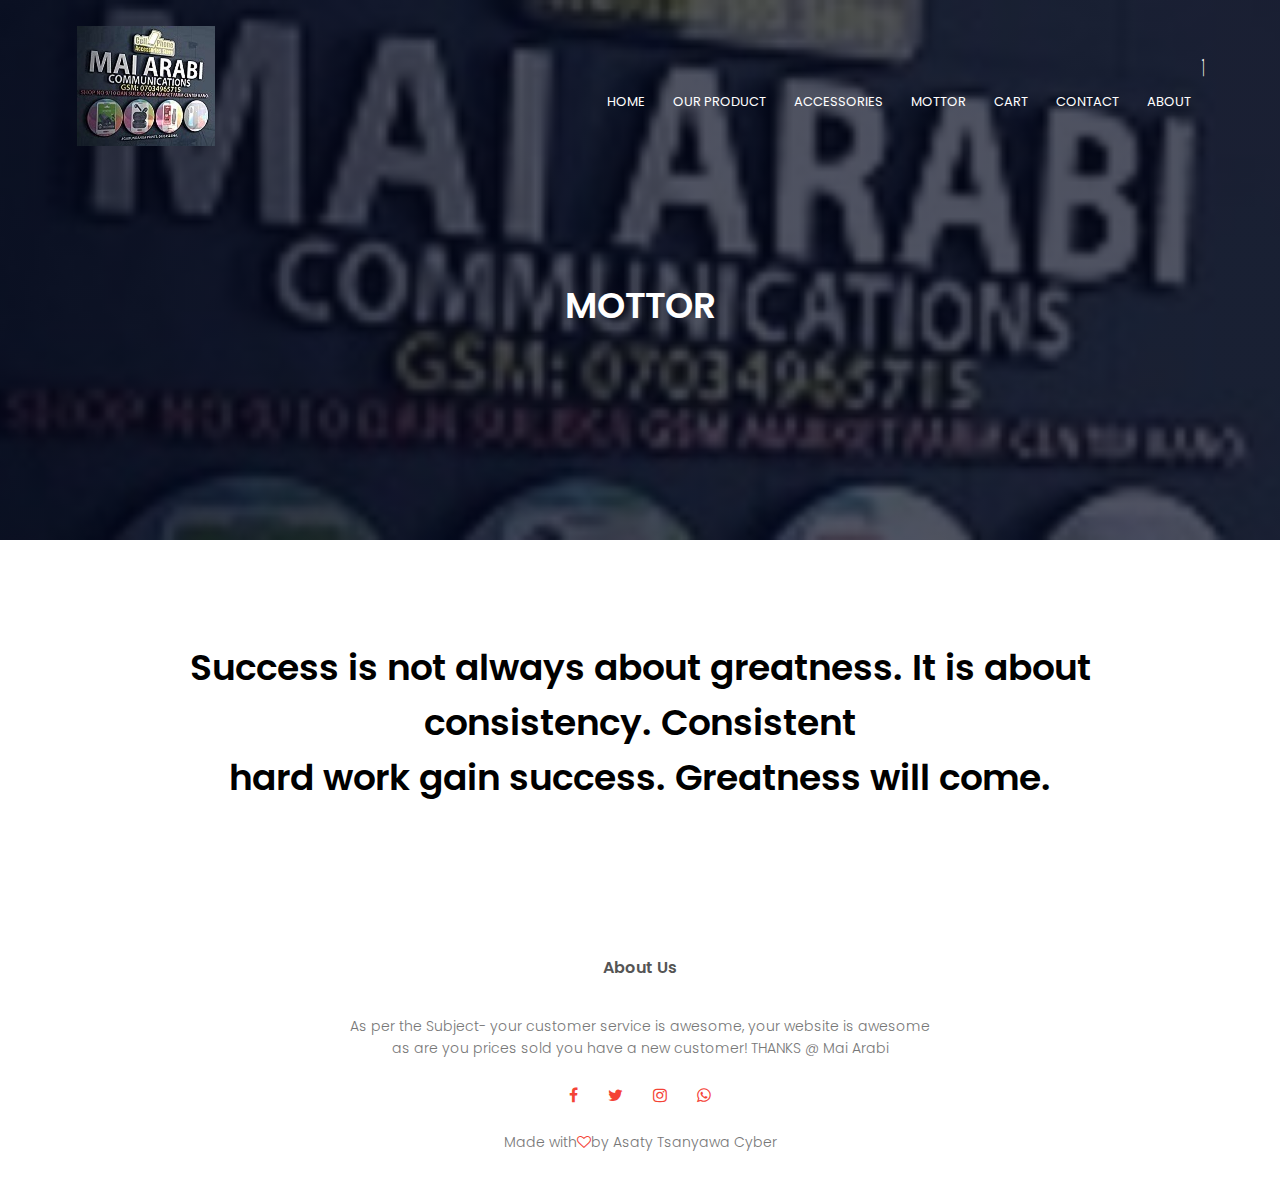
<file: Mottor.html>
<!DOCTYPE HTML>
<html>
    <head>
    <meta name="viewport" content="width=device-width, initial-scale=1.0">
    <title>
        MAI ARABI COMMUNICATION CENTER</title>
    <link rel="stylesheet" href="style.css">
    <link rel="preconnect" href="https://fonts.googleapis.com">
<link rel="preconnect" href="https://fonts.gstatic.com" crossorigin>
<link href="https://fonts.googleapis.com/css2?family=Poppins:wght@100;300;400;600;700&display=swap" rel="stylesheet">
<link rel="stylesheet" href="https://stackpath.bootstrapcdn.com/font-awesome/4.7.0/css/font-awesome.min.css">   
    </head>
 <body>
 <section class="subb_header">
        <nav>
        <a href="index.html"><img src="images/logo.jpg"></a>
            <div class="nav-links" id="navlinks">
            <i class="f a fa-times" onclick="hidemenu()"></i>
                <ul>
        <li><a href="index.html">HOME</a></li>
        <li><a href="Our-product.html">OUR PRODUCT</a></li>
        <li><a href="accessories.html">ACCESSORIES</a></li>
        <li><a href="Mottor.html">MOTTOR</a></li>
        <li><a href="cart.html">CART</a></li>
        <li><a href="contact.html">CONTACT</a></li>
        <li><a href="about.html">ABOUT</a></li>
                     
                </ul>
            </div>
            <i class="fa fa-bars"onclick="showmenu()"></i> 
        </nav>                                       
     <h1>  MOTTOR </h1>
    
    </section>
     
   <!--------------Motor------------------>
     
     <section class="mottor">
         <h1> Success is not always about greatness. It is about consistency. Consistent<br>hard work gain success. Greatness will come.</h1>
     </section>
     
   <!-------------- Footer----------------> 
     
     <section class="footer">
         <h4> About Us</h4>
         <p> As per the Subject- your customer service is awesome, your website is awesome<br> as are you prices sold  you have a new customer! THANKS @ Mai Arabi </p>
         <div class="icons">
              <i class="fa fa-facebook"></i>
              <i class="fa fa-twitter"></i>
              <i class="fa fa-instagram"></i>
              <i class="fa fa-whatsapp"></i>
         </div>
         <p> Made with<i class="fa fa-heart-o"></i>by Asaty Tsanyawa Cyber </p>
     </section>
     
     
     
     
     
     
     
     
     
     
     
     
     
     
     
     
     
     
     
     
     
   <!----------Javascript for Toggle Menu-------->  
  <script>
     
     var navlinks = document.getElementById("navlinks")
     function showmenu(){
         navlinks.style.right = "0";
     }
      function hidemenu(){
         navlinks.style.right = "-400px";
     }
      
  </script>   
        
</body>
</html>
</file>
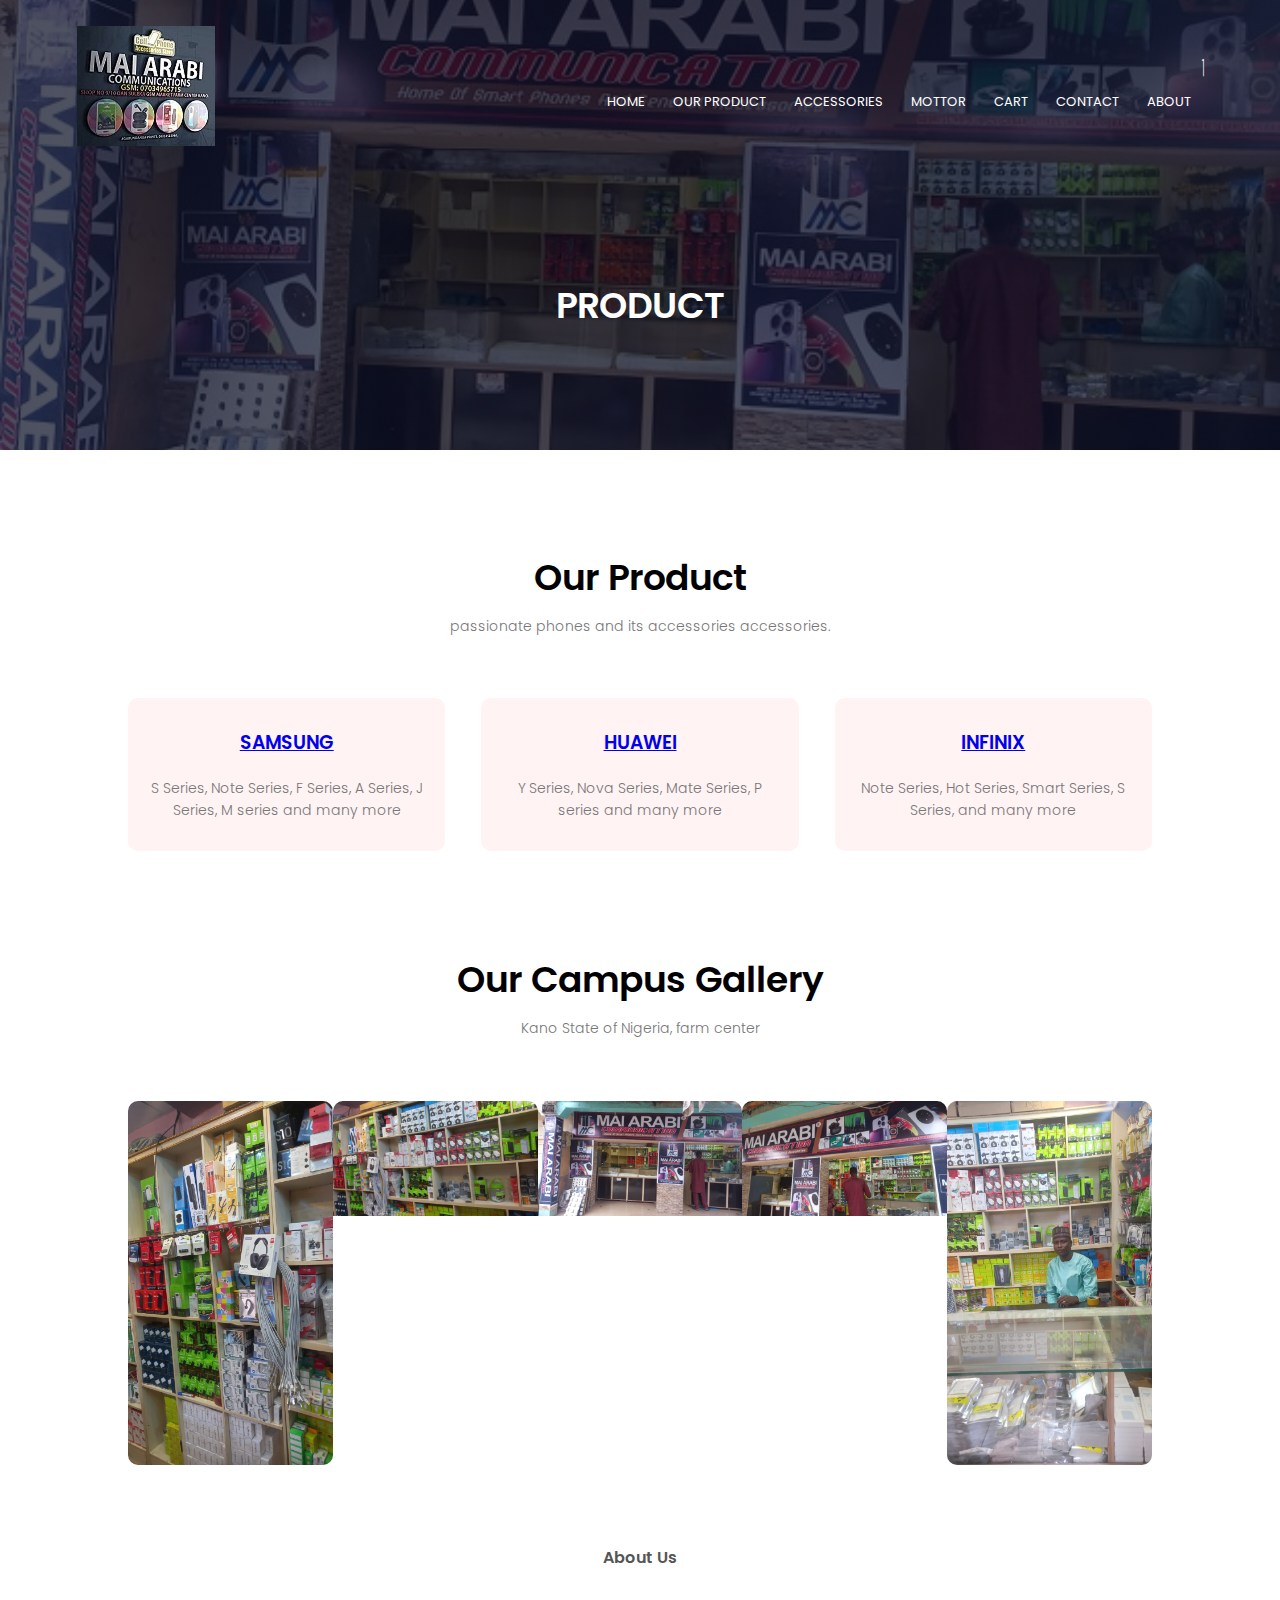
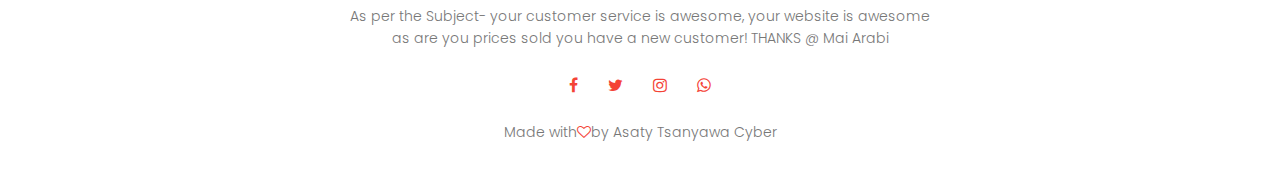
<file: Our-product.html>
<!DOCTYPE HTML>
<html>
    <head>
    <meta name="viewport" content="width=device-width, initial-scale=1.0">
    <title>
        MAI ARABI COMMUNICATION CENTER</title>
    <link rel="stylesheet" href="style.css">
    <link rel="preconnect" href="https://fonts.googleapis.com">
<link rel="preconnect" href="https://fonts.gstatic.com" crossorigin>
<link href="https://fonts.googleapis.com/css2?family=Poppins:wght@100;300;400;600;700&display=swap" rel="stylesheet">
<link rel="stylesheet" href="https://stackpath.bootstrapcdn.com/font-awesome/4.7.0/css/font-awesome.min.css">   
    </head>
 <body>
 <section class="sub_header">
        <nav>
        <a href="index.html"><img src="images/logo.jpg"></a>
            <div class="nav-links" id="navlinks">
            <i class="f a fa-times" onclick="hidemenu()"></i>
                <ul>
        <li><a href="index.html">HOME</a></li>
        <li><a href="Our-product.html">OUR PRODUCT</a></li>
        <li><a href="accessories.html">ACCESSORIES</a></li>
        <li><a href="Mottor.html">MOTTOR</a></li>
        <li><a href="cart.html">CART</a></li>
        <li><a href="contact.html">CONTACT</a></li>
        <li><a href="about.html">ABOUT</a></li>
                     
                </ul>
 </div>
          <i class="fa fa-bars"onclick="showmenu()"></i>             
   </nav>                                       
            
     <h1>  PRODUCT </h1>
    
    </section>
     
     <!--------------------- OUR PRODUCT -------->
     
     <section class="product">
     
     <h1> Our Product </h1>
     <p> passionate phones and its accessories accessories.  </p>
     
    <div class="row">
        <div class="product-col">
            <h3><a href="samsung.html"> SAMSUNG </a> </h3>
            <p> S Series, Note Series, F Series, A Series, J Series, M series and many more </p>
        </div> 
        <div class="product-col">
            <h3><a href="huawei.html"> HUAWEI </a></h3>
            <p> Y Series, Nova Series, Mate Series, P series and many more </p>
        </div> 
        <div class="product-col">
            <h3><a href="Infinix.html"> INFINIX </a></h3>
            <p>  Note Series, Hot Series, Smart Series, S Series, and many more </p>
        </div> 
    </div>
     
     </section>
     
     
     <!------------Gallery-------->
     
     <section class="Gallery">
         <h1> Our Campus Gallery </h1>
         <p> Kano State of Nigeria, farm center </p>
         <div class="row">
             <div class="gallery-col">
                 <img src="images/product2.jpg">
                 <div class="layer">
                     <h3> gallery </h3>
                 </div>
             </div>
              <div class="gallery-col">
                 <img src="images/product.jpg">
                 <div class="layer">
                     <h3> gallery </h3>
                 </div>
             </div>
              <div class="gallery-col">
                 <img src="images/front.jpg">
                 <div class="layer">
                     <h3> gallery </h3>
                 </div>
             </div>
              <div class="gallery-col">
                 <img src="images/buy.jpg">
                 <div class="layer">
                     <h3> gallery </h3>
                 </div>
             </div>
              <div class="gallery-col">
                 <img src="images/chart.jpg">
                 <div class="layer">
                     <h3> gallery </h3>
                 </div>
             </div>
         
         </div>
    
     </section>
     
     
         
     
   <!-------------- Footer----------------> 
     
     <section class="footer">
         <h4> About Us</h4>
         <p> As per the Subject- your customer service is awesome, your website is awesome<br> as are you prices sold  you have a new customer! THANKS @ Mai Arabi </p>
         <div class="icons">
              <i class="fa fa-facebook"></i>
              <i class="fa fa-twitter"></i>
              <i class="fa fa-instagram"></i>
              <i class="fa fa-whatsapp"></i>
         </div>
         <p> Made with<i class="fa fa-heart-o"></i>by Asaty Tsanyawa Cyber </p>
     </section>
     
     
     
     
     
     
     
     
     
     
     
     
     
     
     
     
     
     
     
   <!----------Javascript for Toggle Menu-------->  
  <script>
     
     var navlinks = document.getElementById("navlinks")
     function showmenu(){
         navlinks.style.right = "0";
     }
      function hidemenu(){
         navlinks.style.right = "-400px";
     }
      
  </script>   
        
</body>
</html>
</file>
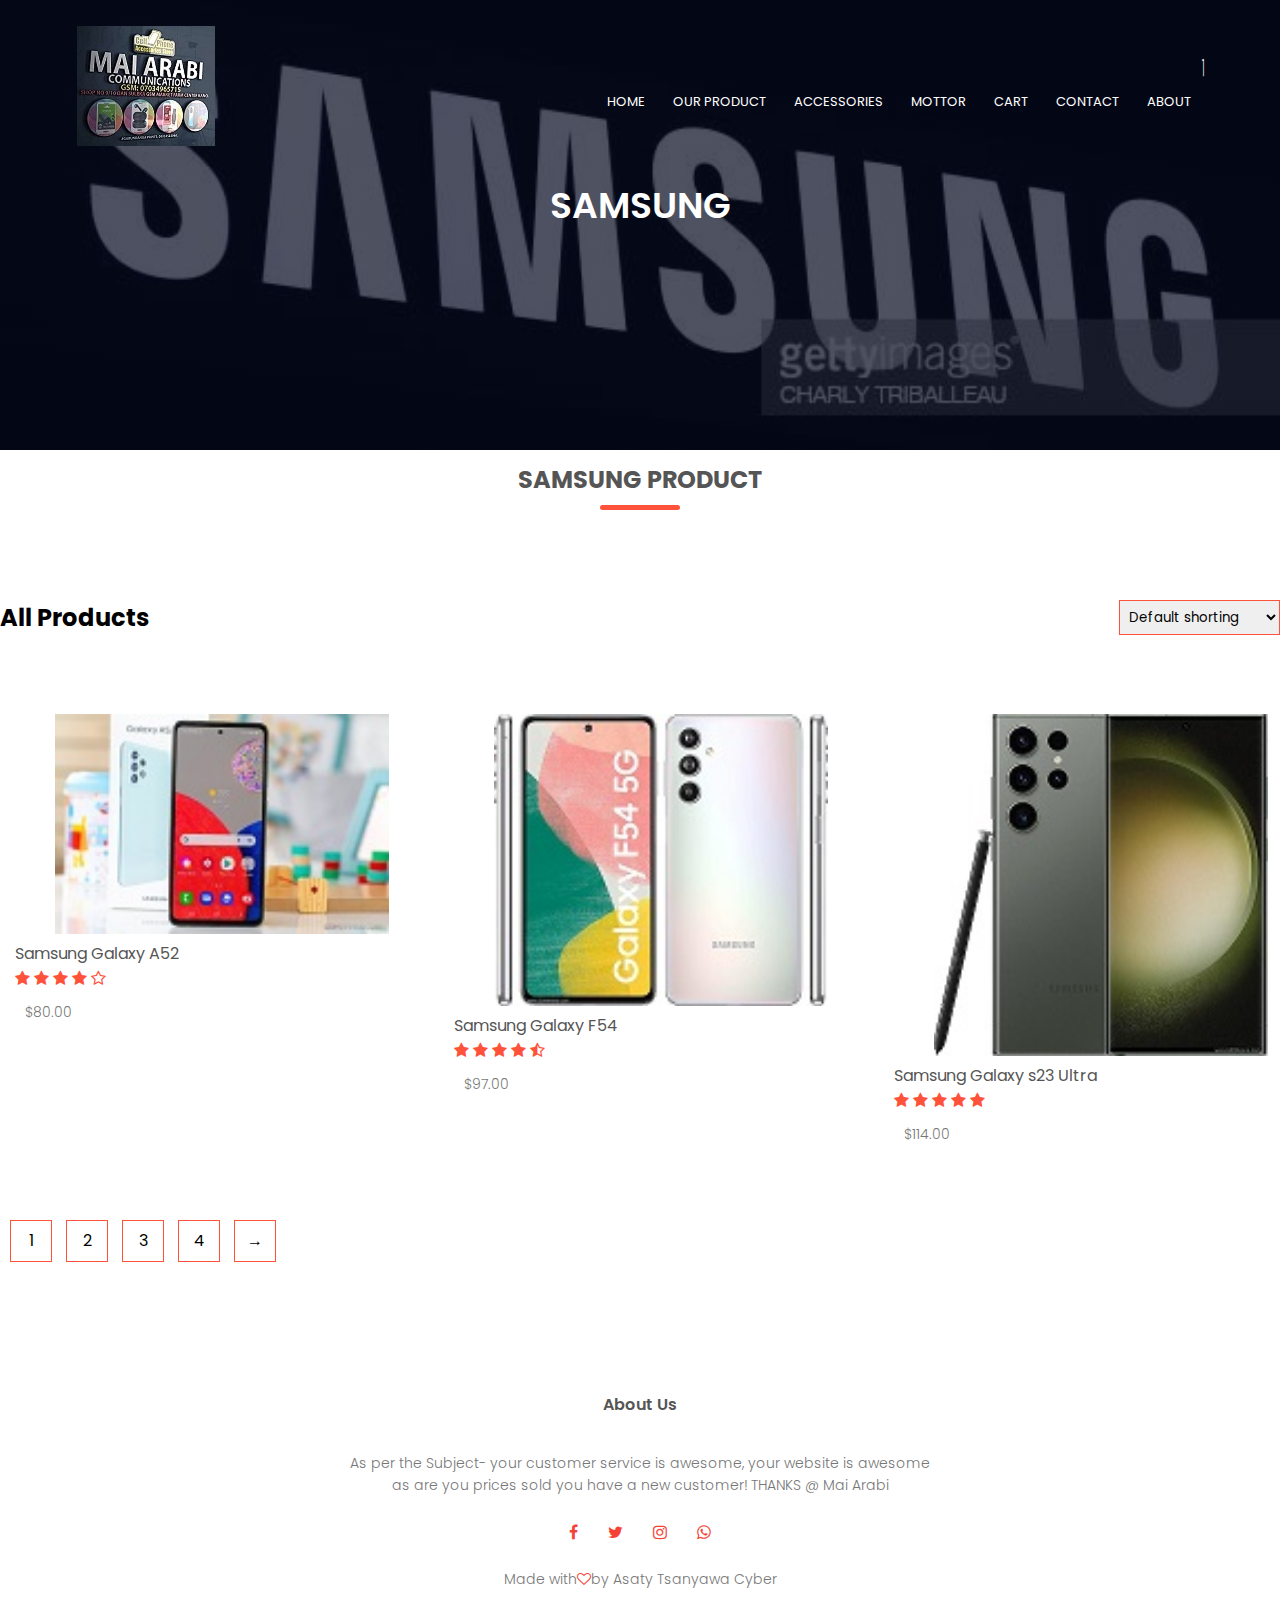
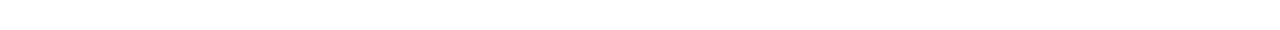
<file: samsung.html>
<!DOCTYPE HTML>
<html>
    <head>
    <meta name="viewport" content="width=device-width, initial-scale=1.0">
    <title>
        MAI ARABI COMMUNICATION CENTER</title>
    <link rel="stylesheet" href="style.css">
    <link rel="preconnect" href="https://fonts.googleapis.com">
<link rel="preconnect" href="https://fonts.gstatic.com" crossorigin>
<link href="https://fonts.googleapis.com/css2?family=Poppins:wght@100;300;400;600;700&display=swap" rel="stylesheet">
<link rel="stylesheet" href="https://stackpath.bootstrapcdn.com/font-awesome/4.7.0/css/font-awesome.min.css">   
    </head>
 <body>
 <section class="sub3_header">
        <nav>
        <a href="index.html"><img src="images/logo.jpg"></a>
            <div class="nav-links" id="navlinks">
            <i class="f a fa-times" onclick="hidemenu()"></i>
                <ul>
        <li><a href="index.html">HOME</a></li>
        <li><a href="Our-product.html">OUR PRODUCT</a></li>
        <li><a href="accessories.html">ACCESSORIES</a></li>
        <li><a href="Mottor.html">MOTTOR</a></li>
        <li><a href="cart.html">CART</a></li>
        <li><a href="contact.html">CONTACT</a></li>
        <li><a href="about.html">ABOUT</a></li>
                     
                </ul>
 </div>
          <i class="fa fa-bars"onclick="showmenu()"></i>             
   </nav>                                       
            
     <h1> SAMSUNG </h1>
    
    </section>
     
     <!------------------Samsung Product------------>
     
     <div class="small-container">
         <h2 class="title1"> SAMSUNG PRODUCT</h2>
         <div class="row row-2">
             <h2>All Products</h2>
             <select>
                 <option>Default shorting</option>
                 <option>Short by Price</option>
                 <option>Short by Popularity</option>
                 <option>Short by rating</option>
                 <option>Short by sale</option>
             </select>
         </div>
         
         <div class="row">
             <div class="col-4">
                 <img src="images/galaxy%20a%2052.jpg">
                 <h4>Samsung Galaxy A52</h4>
                 <div class="rating">
                 <i class="fa fa-star"></i> 
                 <i class="fa fa-star"></i> 
                 <i class="fa fa-star"></i> 
                 <i class="fa fa-star"></i>
                 <i class="fa fa-star-o"></i>
                 </div>
                 <p>$80.00 </p>
             </div>
             <div class="col-4">
                 <img src="images/samsung-galaxy-f54-5g-1.jpg">
                 <h4>Samsung Galaxy F54 </h4>
                 <div class="rating">
                 <i class="fa fa-star"></i> 
                 <i class="fa fa-star"></i> 
                 <i class="fa fa-star"></i> 
                 <i class="fa fa-star"></i>
                 <i class="fa fa-star-half-o"></i>
                 </div>
                 <p>$97.00 </p>
             </div>
             <div class="col-4">
                 <img src="images/samsung-galaxy-s23-ultra-5g-1.jpg">
                 <h4>Samsung Galaxy s23 Ultra</h4>
                 <div class="rating">
                 <i class="fa fa-star"></i> 
                 <i class="fa fa-star"></i> 
                 <i class="fa fa-star"></i> 
                 <i class="fa fa-star"></i>
                 <i class="fa fa-star"></i>
                 </div>
                 <p>$114.00 </p>
             </div>
         </div>
        <div class="page-btn">
            <span>1</span>
            <span>2</span>
            <span>3</span>
            <span>4</span>
            <span>&#8594;</span>    
         </div>
     </div>
          
     
   <!-------------- Footer----------------> 
     
     <section class="footer">
         <h4> About Us</h4>
         <p> As per the Subject- your customer service is awesome, your website is awesome<br> as are you prices sold  you have a new customer! THANKS @ Mai Arabi </p>
         <div class="icons">
              <i class="fa fa-facebook"></i>
              <i class="fa fa-twitter"></i>
              <i class="fa fa-instagram"></i>
              <i class="fa fa-whatsapp"></i>
         </div>
         <p> Made with<i class="fa fa-heart-o"></i>by Asaty Tsanyawa Cyber </p>
     </section>
     
     
     
     
     
     
     
     
     
     
     
     
     
     
     
     
     
     
     
     
     
   <!----------Javascript for Toggle Menu-------->  
  <script>
     
     var navlinks = document.getElementById("navlinks")
     function showmenu(){
         navlinks.style.right = "0";
     }
      function hidemenu(){
         navlinks.style.right = "-400px";
     }
      
  </script>   
        
</body>
</html>
</file>
<file: style.css>
*{
    
    margin: 0;
        padding: 0;
    font-family: 'Poppins', sans-serif;
}
.header {
    min-height: 100vh;
    width: 100%;
    background-image: linear-gradient(rgba(4,9,30,0.7),rgba(4,9,30,0.7)), url(images/back.jpeg);
    background-position: center;
    background-size: cover;
    position: relative;
}
nav{
    
    display: flex;
    padding: 2% 6%;
    justify-content: space-between;
    align-items: center;
}
nav-img{
    width: 150px;
}
.nav-links{
    flex: 1;
    text-align: right;
}

.nav-links ul li{
    
    list-style: none;
    display: inline-block;
    padding: 8px 12px;
    position: relative;
}
.nav-links ul li a {
    color:#fff;
    text-decoration: none;
    font-size: 13px;
}

.nav-links ul li::after{
    content: "";
    width: 0%;
    height: 2px;
    background: #f44336;
    display: block;
    margin: auto;
    transition: 0.5s;
}

.nav-links ul li:hover::after{
    width: 100%;
    
}
.text-box{
    width: 90%;
    color: #fff;
    position: absolute;
    top: 50%;
    left: 50%;
    transform: translate(-50%,-50%);
    text-align: center;
}
.text-box h1{
    font-size: 62px;
}
.text-box p{
    margin: 10px 0 40px;
    font-size: 14px;
    color: #fff;
}

.hero-btn{
    
    display: inline-block;
    text-decoration: none;
    color: #fff;
    border: 1px solid #fff;
    padding: 12px 34px;
    font-size: 13px;
    background: transparent;
    position: relative;
    cursor: pointer;
}

.hero-btn:hover{
   border: 1px solid #f44336;
    background: #f44336;
    transition: 1s;    
}

nav .fa{
    display: none;
}


@media(max-width: 700px){
    .text-box h1{
        font-size: 20px;
    }
    .nav-links ul li{
        display: block;
    }
    .nav-links{
        position: fixed;
        background: #f44336;
        height: 100vh;
        width: 200px;
        top: 0;
        right:-400px;
        text-align: left;
        z-index: 2; 
        transition: 1s;
    }
    nav .fa{
        display: block;
        color:#fff;
        margin: 10px;
        font-size: 22px;
        cursor: pointer;
    }
    .nav-links{
        padding: 30px;
    }
}


/*------------- Our Product------------*/

.product{
    width: 80%;
    margin: auto;
    text-align: center;
    padding-top: 100px;
    
}
h1{
    font-size: 36px;
    font-weight: 600;
    
}

p{
    
    color: #777;
    font-size: 14px;
    font-weight: 300;
    line-height: 22px;
    padding: 10px;
}

.row{
    margin-top: 5%;
    display: flex;
    justify-content: space-between;
    
}
.product-col{
    flex-basis: 31%;
    background: #fff3f3;
    border-radius: 10px;
    margin-bottom: 5%;
    padding: 20px 12px;
    box-sizing: border-box;
    transition: 0.5s
}
h3{
    text-align: center;
    font-weight: 600;
    margin: 10px 0;
}
.product-col:hover{
    box-shadow: 0 0 20px rgb(0,0,0,0.2);
}
@media(max-width:700px){
    .row{
        flex-direction:column;
    }
}

/*-----------Gallery----------*/
.Gallery{
    width: 80%;
    margin: auto;
    text-align: center;
    padding-top:50px; 
}
.gallery-col{
    flex-basis: 32%;
    border-radius: 10px;
    margin-bottom: 30px;
    position: relative;
    overflow: hidden;
    
}
.gallery-col img{
    width: 100%;
    display: block;
}
.layer{
    background: transparent;
    height: 100%;
    width: 100%;
    position: absolute;
    top: 0;
    left: 0;
    transition: 0.5s;
    
}
.layer:hover{
    background: rgba(22,0,0,0.7);
}
.layer h3{
    width: 100%;
    font-weight: 500;
    color: #fff;
    font-size: 26px;
    bottom: 0;
    left: 50%;
    transform: translate(-50%);
    position: absolute;
    opacity: 0;
    transition: 0.5s;
}
.layer:hover h3{
    bottom: 49%;
    opacity:1;
    
}

/*------------------Accessories Gallery -------------------*/

.Accessories{
    width: 80%;
    margin: auto;
    text-align: center;
    padding-top: 100px;
    
}
.Accessories-col{
    flex-basis: 31%;
    border-radius: 10px;
    margin-bottom: 5%;
    text-align: left;
}
.Accessories-col img{
    width: 100%; 
    border-radius: 10px;
}
.Accessories-col p{
    padding: 0;
    text-align: center;
}
.Accessories-col h5{
    margin-top: 16px;
    margin-bottom: 15px;
    text-align: center;
}

/*--------------------- Testmonials --------------*/

.tesmonials{
    width: 80%;
    margin: auto;
    padding-top: 100px;
    text-align: center;
    
}
.testimonial-col{
    flex: 29%;
    border: 10px;
    margin-bottom: 5%;
    text-align: left;
    background: #fff3f3;
    padding: 25px;
    cursor: pointer;
    display: flex;
}
.testimonial-col img{
    height: 40px;
    margin-left: 5px;
    margin-right: 30px;
    border-radius: 70%;
}
.testimonial-col p{
    padding: 0;
}
.testimonial-col{
    margin-top: 15px;
    text-align: left;
}
.testimonial-col .fa{
    color:#f44336;
}
@media(max-width:700px){  
    .testimonial-col img{
        margin-left: 0px;
        margin-right: 15px;
    }
}

/*----------------Call to Action----------*/
 
.cta{
    margin: 100px auto;
    background-image: linear-gradient(rgba(0,0,0,0.7),rgba(0,0,0,0.7)),url(images/banner.jpg);
    background-position: center;
    background-size: cover;
    border-radius: 25px;
    text-align: center;
    padding: 100px 0;
}

.cta h1{
    color: #fff;
    margin-bottom: 40px
        padding:0;
}

@media (max-width:600px){
    .cta h1{
      font-size: 11px;  
    }
}

/*-------------------footer--------------*/

.footer{
    width: 100%;
    text-align: center;
    padding: 30px 0;
}
.footer h4{
    margin-bottom: 25px;
    margin-top: 20px;
    font-weight: 600;
}
.icons .fa{
    color: #f44336;
    margin: 0 13px;
    cursor: pointer;
    padding: 18px 0;
}
.fa-heart-o{
    color: #f44336;
}

/*---------------About Us page-------------*/
.sub_header{
    height: 50vh;
    width: 100%;
    background-image: linear-gradient(rgba(4,9,30,0.7),rgba(4,9,30,0.7)),url(images/about_us.jpg);
    background-position: center;
    background-size: cover;
    text-align: center;
    color: #fff;
}
.sub_header h1{
    margin-top: 100px;
}
.about-us{
    width: 80%;
    margin: auto;
    padding-top:88px;
    padding-bottom: 50px;
}
.about-col{
    flex-basis: 48%;
    padding: 38px 2px;
        
}
.about-col img{
    width: 90%;
    
}

.about-col h1{
    padding-top: 0;
    
}
.about-col p{
    padding: 15px 0 25px;
}
.red-btn{
    border: 1px solid #f44336;
    background: transparent;
    color: #f44336;
}
.red-btn:hover{
    color: #fff;
}



/*---------------Mottor-------------*/
.subb_header{
    height: 60vh;
    width: 100%;
    background-image: linear-gradient(rgba(4,9,30,0.7),rgba(4,9,30,0.7)),url(images/loggo.jpg);
    background-position: center;
    background-size: cover;
    text-align: center;
    color: #fff;
}

.subb_header h1{
    margin-top: 100px;
}
.mottor h1{
    text-align: center;
    margin:100px
}

/*-------------------- Infinix----------------*/

.sub1_header{
    height: 50vh;
    width: 100%;
     background-image: linear-gradient(rgba(4,9,30,0.7),rgba(4,9,30,0.7)),url(images/infinix.jpg);
    background-position: center;
    background-size: cover;
    text-align: center;
    color: #fff;
}
.sub1_header h1{
    margin-top: 100px;
    
}

.col-4{
    flex-basis: 29%;
    padding: 15px;
    min-width: 200px;
    margin-bottom: 50px;
    transition: transform 0.5s;
}
.col-4 img{
    width: 90%;
    margin-right:20px;
    margin-left: 40px;
}
.title1{
    text-align: center;
    margin: 0 auto 80px;
    position: relative;
    line-height: 60px;
    color: #555;   
}
.title1:after{
    content: '';
    background: #ff523b;
    width: 80px;
    height: 5px;
    border-radius: 5px;
    position: absolute;
    bottom: 0;
    left: 50%;
    transform: translateX(-50%)
}

h4{
    color: #555;
    font-weight: normal;
}
.col-4 p{
    font-size: 14px;
}
.rating .fa{
    color: #ff523b;
}
.col-4:hover{
    transform: translateY(-5px);
}

.row-2{
   justify-content: space-between;
   margin: 90px auto 50px;
    
}

select{
    border: 1px solid #ff523b;
    padding: 5px;
    
}
select:focus{
    outline: none;
}
.page-btn{
    margin: 0 auto 80px;
}
.page-btn span{
    display: inline-block;
    border: 1px solid #ff523b;
    margin-left: 10px;
    width: 40px;
    height: 40px;
    text-align: center;
    line-height: 40px;
    cursor: pointer;  
}
.page-btn span:hover{
    background: #ff523b;
    color: #fff;
    
}

/*---------------- Huawie ----------------*/

.sub2_header{
    height: 50vh;
    width: 100%;
     background-image: linear-gradient(rgba(4,9,30,0.7),rgba(4,9,30,0.7)),url(images/huawiee.jpeg);
    background-position: center;
    background-size: cover;
    text-align: center;
    color: #fff;
}

/*---------------- Samsung-------------*/

.sub3_header{
    height: 50vh;
    width: 100%;
     background-image: linear-gradient(rgba(4,9,30,0.7),rgba(4,9,30,0.7)),url(images/samsung.jpeg);
    background-position: center;
    background-size: cover;
    text-align: center;
    color: #fff;
}

/*------------------ Accessorries-----------*/

.sub4_header{
    height: 50vh;
    width: 100%;
     background-image: linear-gradient(rgba(4,9,30,0.7),rgba(4,9,30,0.7)),url(images/accesssoriess.jpeg);
    background-position: center;
    background-size: cover;
    text-align: center;
    color: #fff;
}

/*--------------- Contact Us Page -----------------*/

.location{
    width: 70%;
    margin: auto;
    padding: 80px 0;
}
.location iframe{
    width: 100%;
}
.contact-us{
    width: 80%;
    margin: auto;
}
.contact-col{
    flex-basis: 48%;
    margin-bottom: 30px;
}
.contact-col div{
    display: flex;
    align-items: center;
    margin-bottom: 40px;
}
.contact-col div .fa{
    font-size: 28px;
    color: #f44336;
    margin: 10px;
    margin-right: 30px;
}
.contact-col div p{
    padding: 0;
}
.contact-col div h5{
    font-size: 20px;
    margin-bottom: 5px;
    color: #555;
    font-weight: 400;
}
.contact-col input, .contact-col textarea{
    width: 100%;
    padding: 15px;
    margin-bottom: 17px;
    outline: none;
    border: 1px solid #ccc;
    box-sizing: border-box;
}

/*----------------- Cart items --------------*/

.cart-page{
    margin: 80px auto;
}
table{
    width: 100%;
    border-collapse: collapse;
}
.cart-info{
    display: flex;
    flex-wrap: wrap;
}
th{
   text-align: left;
    padding: 5px;
    color: #fff;
    background: #ff523b;
    font-weight: normal;
}
td{
    padding: 10px 5px;
}
td input{
    width: 40px;
    height: 30px;
    padding: 5px;
}
td a{
    color: #ff523b;
    font-size: 12px;  
}
td img{
    width: 80px;
    height: 80px;
    margin-right: 10px;
}
.total-price{
    display: flex;
    justify-content: flex-end;
}
.total-price table{
    border-top: 3px solid #ff523b;
    width: 100%;
    max-width: 420px;
}
td:last-child{
    text-align: right;
    
}
th:last-child{
    text-align: right;
    
}

/*------------------ account-page -----------------*/

.account-page{
    padding: 50px 0;
    background: radial-gradient(#fff,#ffd6d6);
}
.form-container{
    background: #fff;
    width: 300px;
    height: 400px;
    position: relative;
    text-align: center;
    padding: 20px 0;
    margin: auto;
    box-shadow: 0 0 20px 0px rgba(0,0,0,0.1)
}
.form-container span{
    font-weight: bold;
    padding: 0 10px;
    color: #555;
    cursor: pointer;
    width: 100px;
    display: inline-block;
}
.form-btn{
    display: inline-block
}
.form-container form{
    max-width: 300px;
    padding: 0 20px;
    position: absolute;
    top: 130px;
    
}
form input{
    width: 100;
    height: 30px;
    margin: 10px 0;
    padding: 0 10px;
    border: 1px solid #ccc;
}
form .btn{
    width: 100%;
    border: none;
    cursor: pointer;
    margin: 10px 0;
}
form.btn:focus{
    outline: none;
}
#loginform{
    left: -300px;
    
}
#Regform{
    left: 0;
}
form a{
    font-size: 12px;
}
#indicator{
    width: 100px;
    border: none;
    background: #ff523b;
    height: 3px;
    margin-top: 8px;
    transform: translateX(100px);
}
</file>
